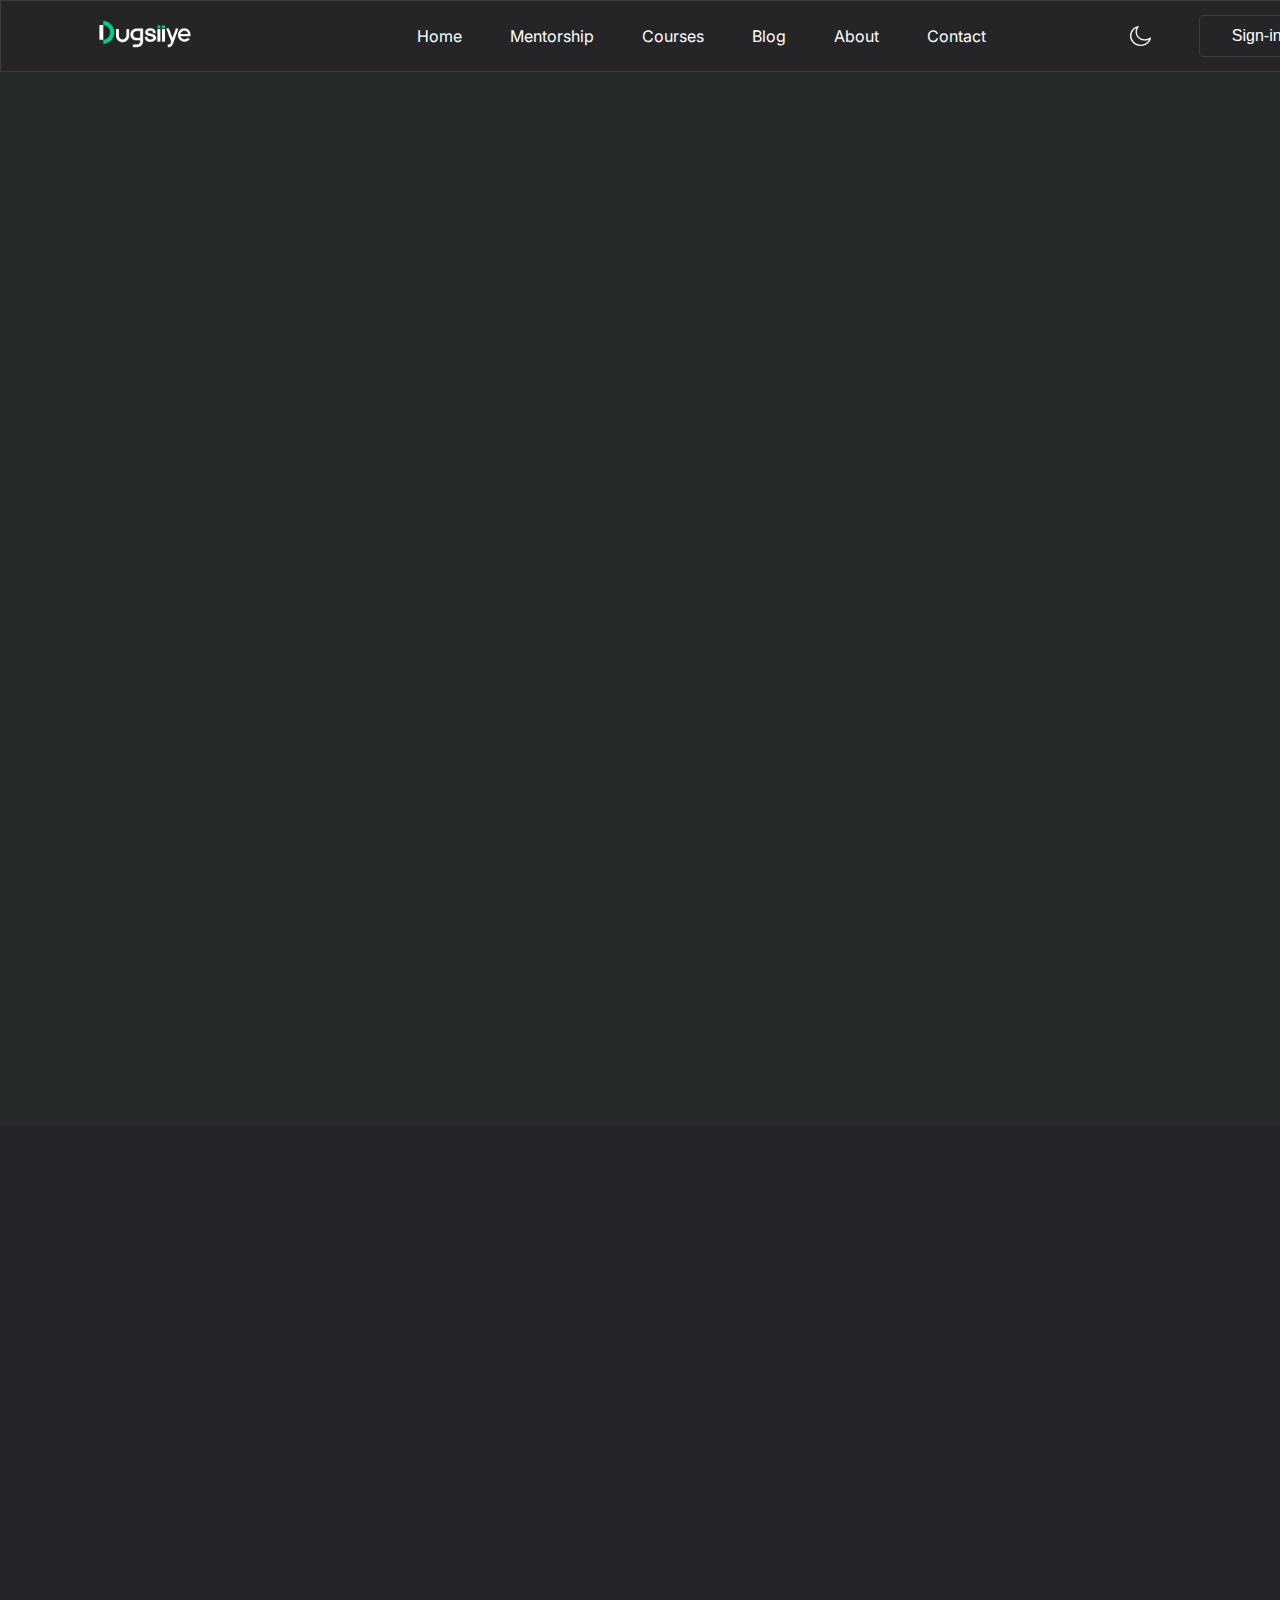
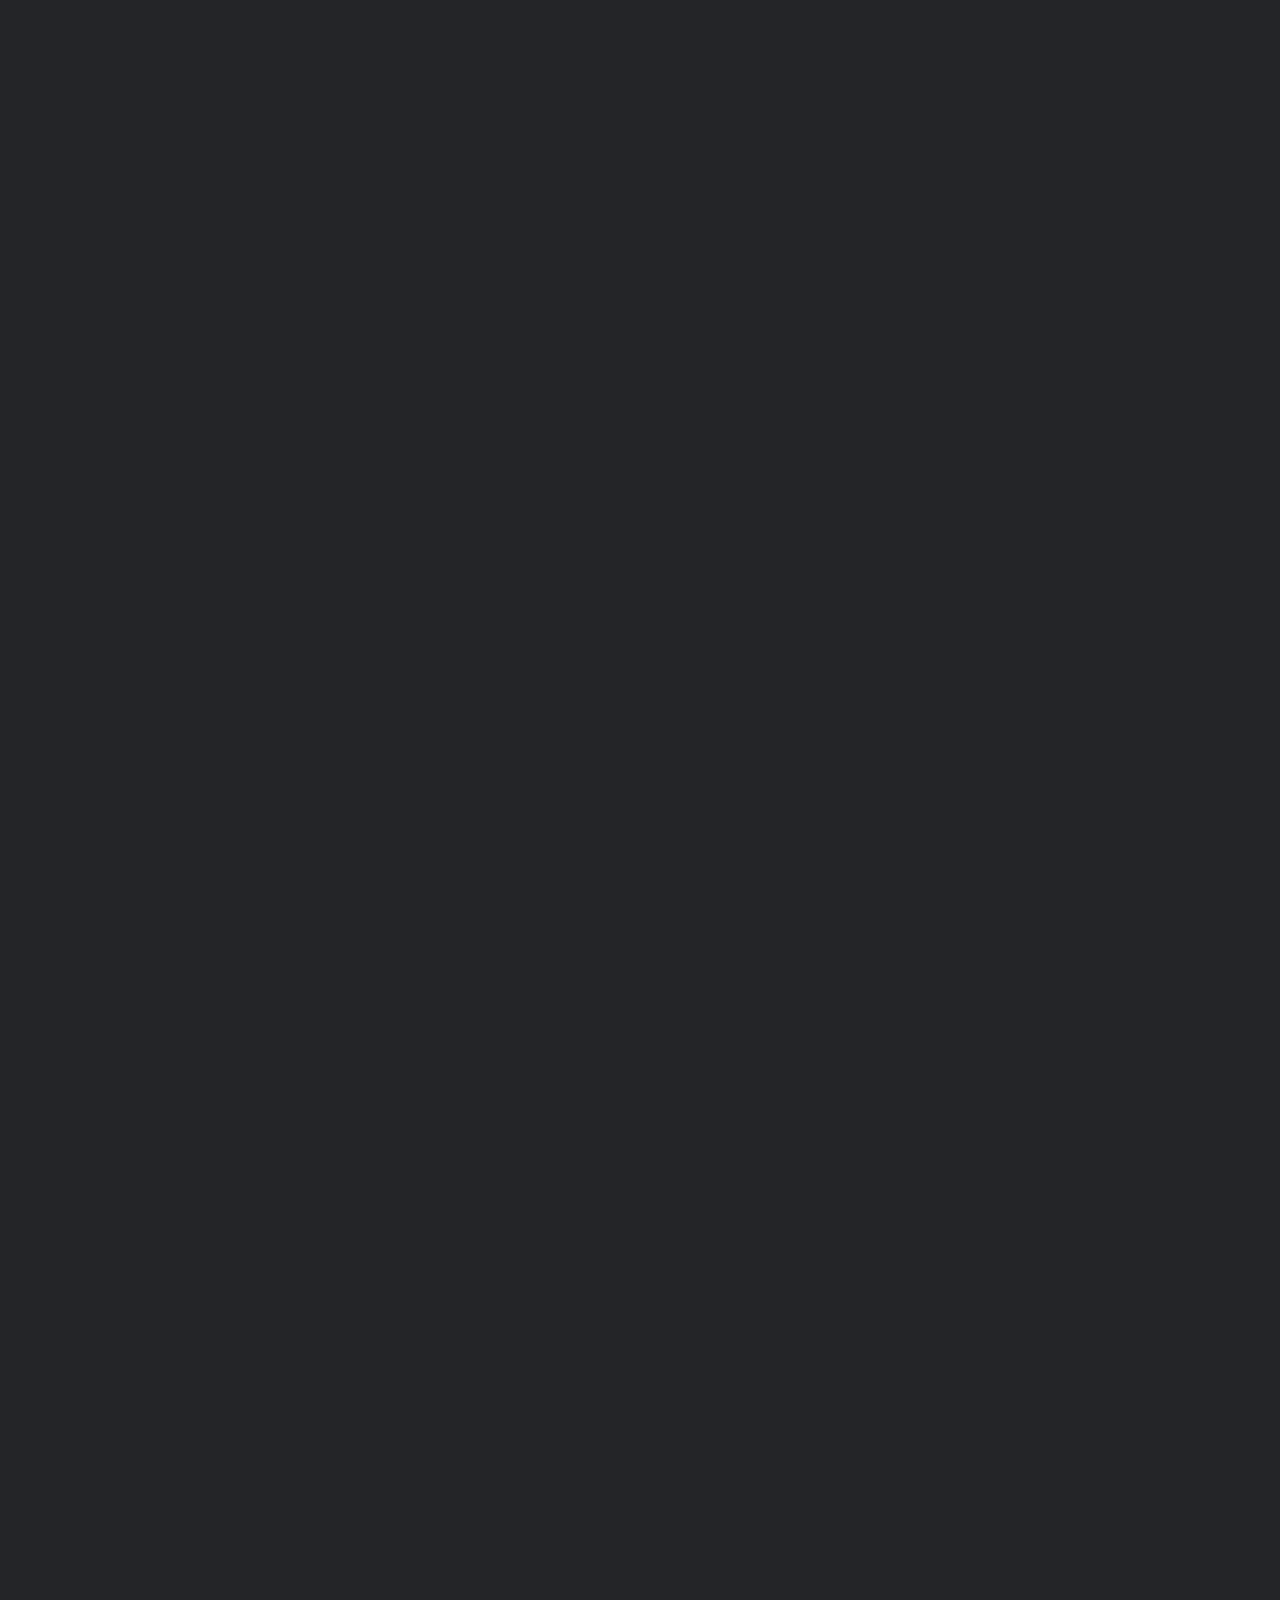
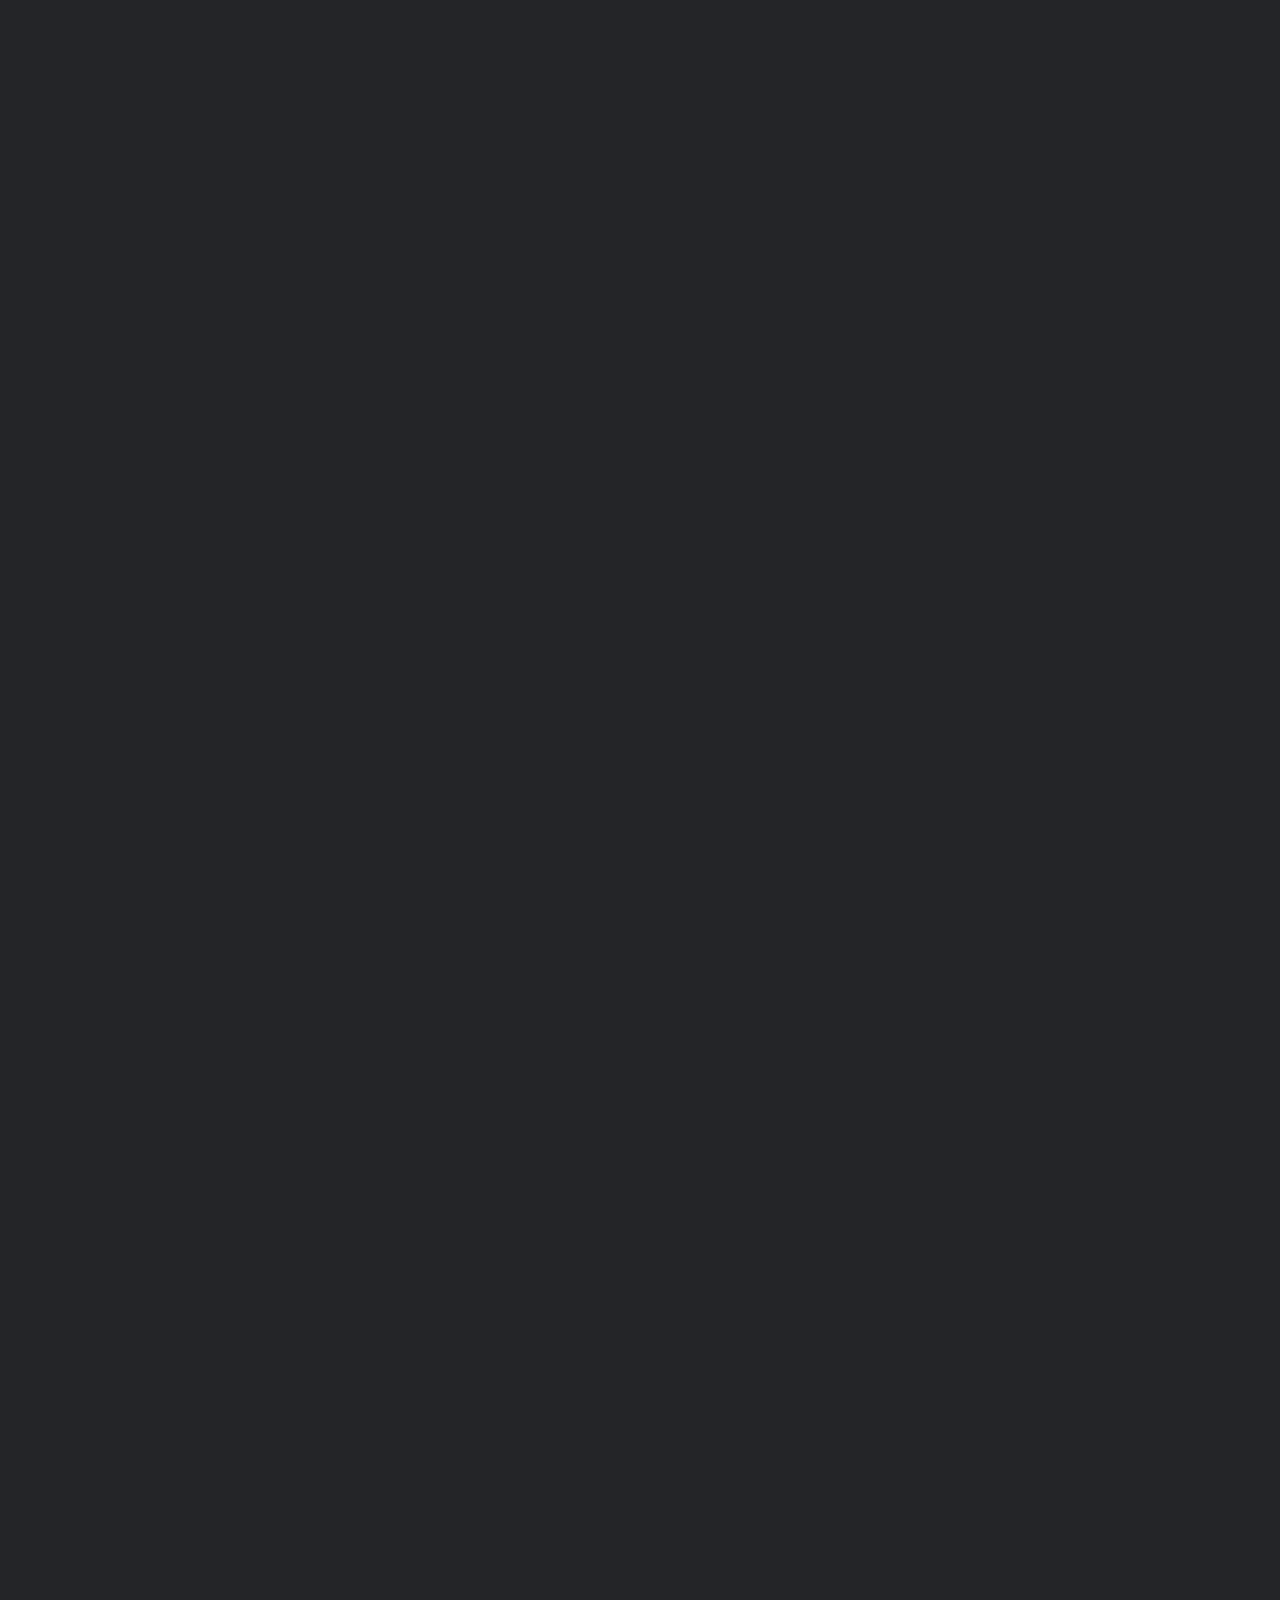
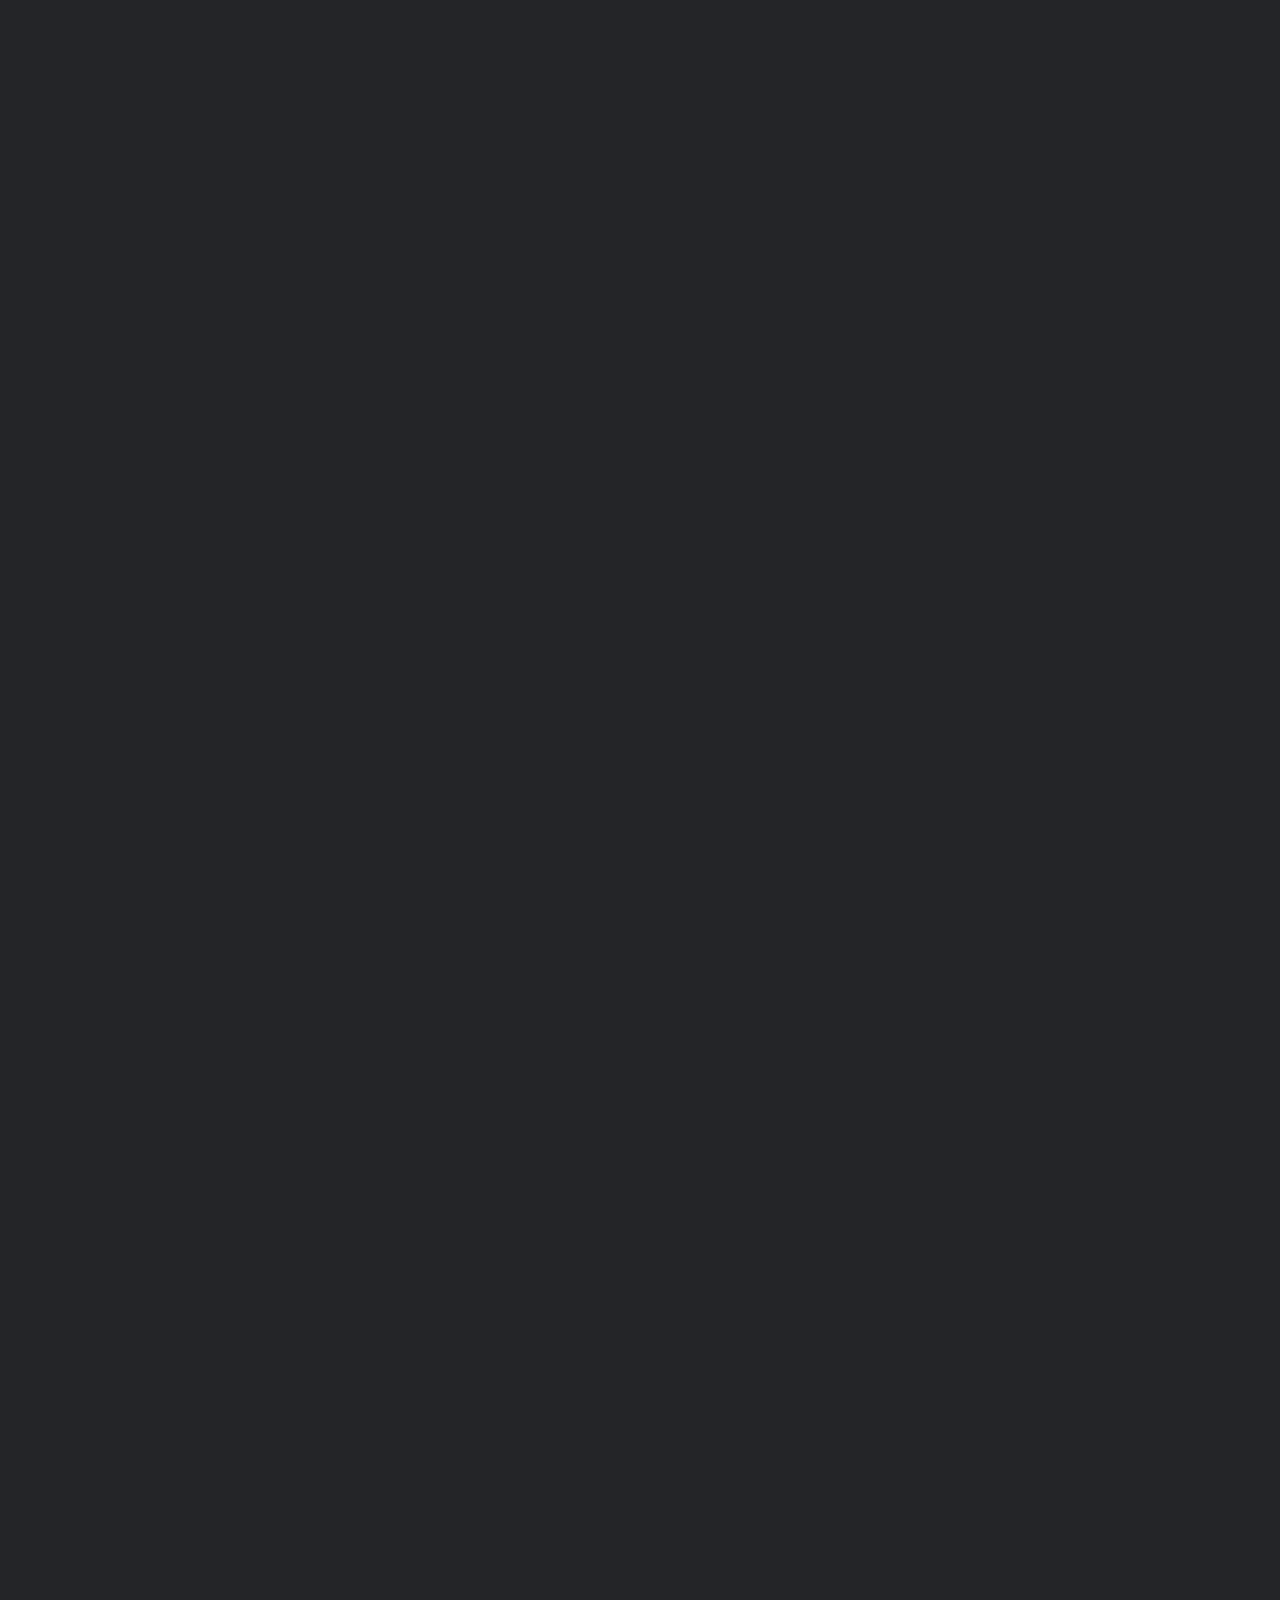
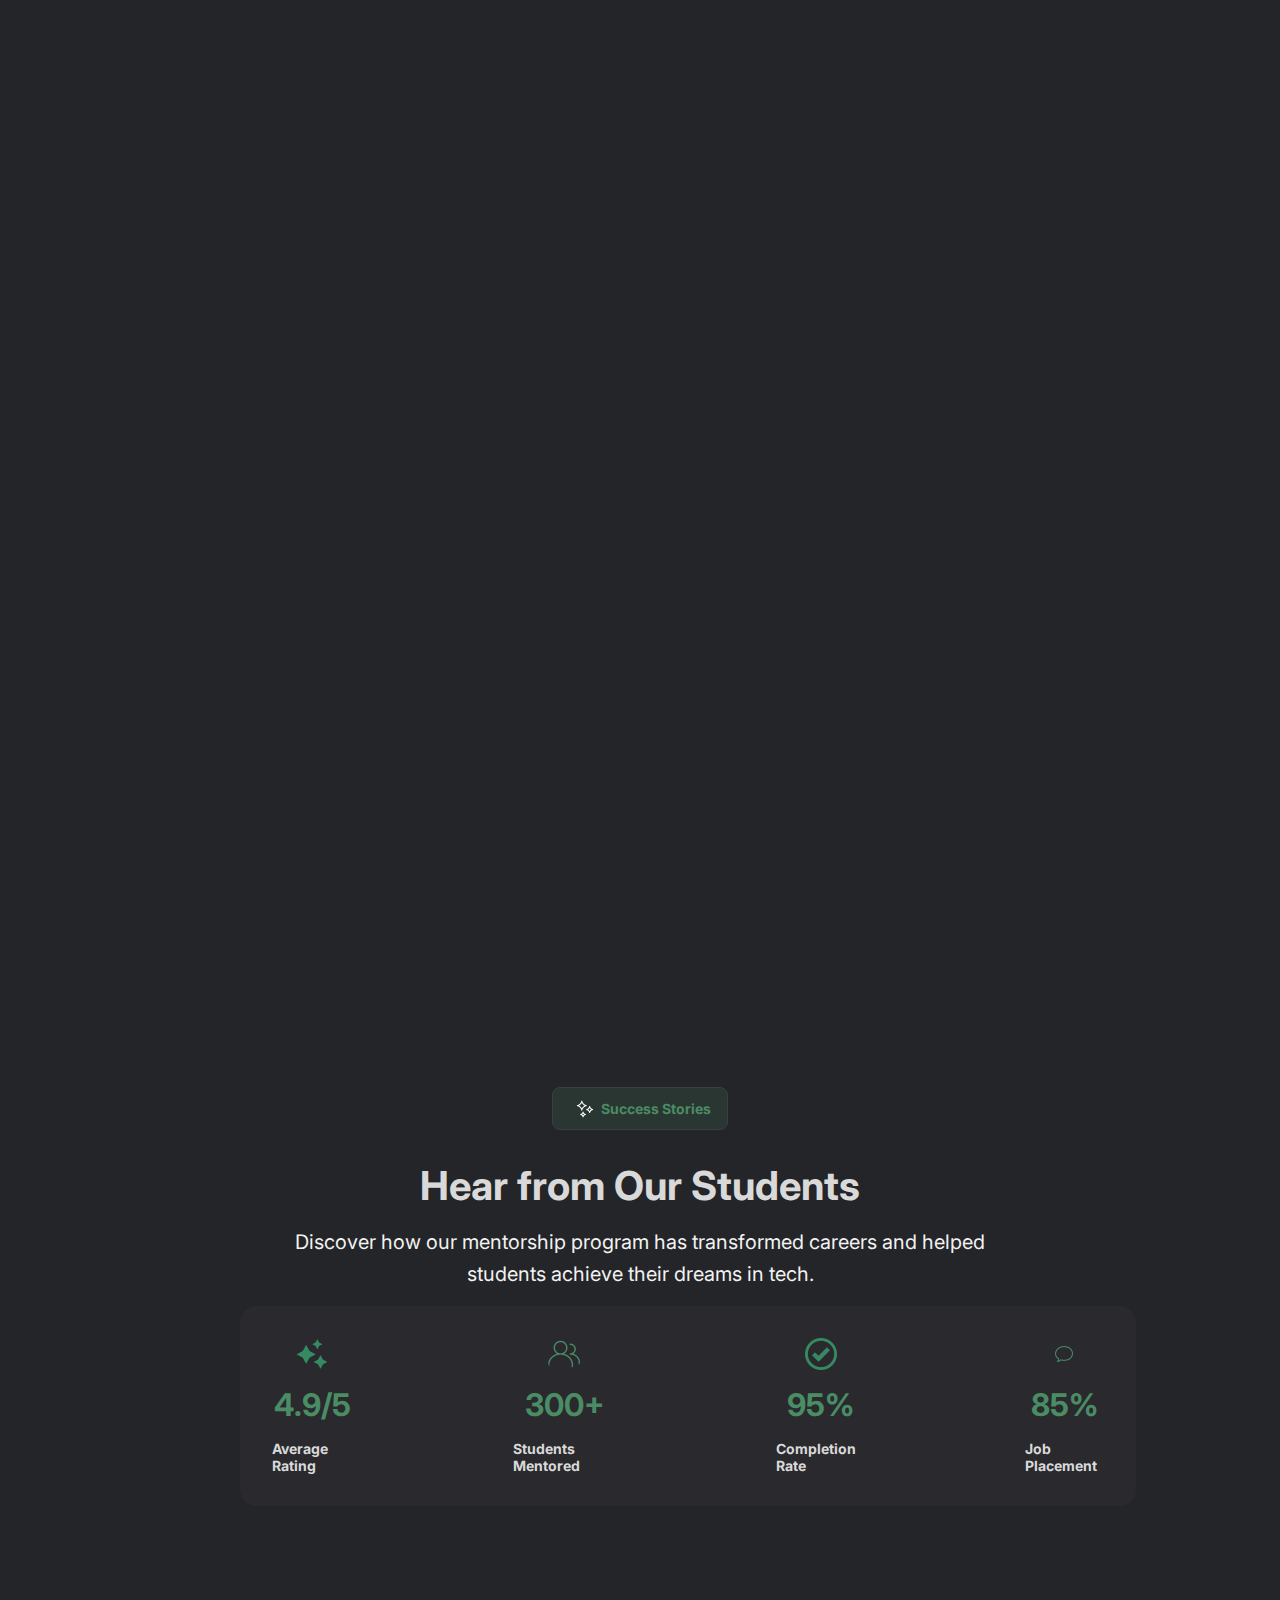
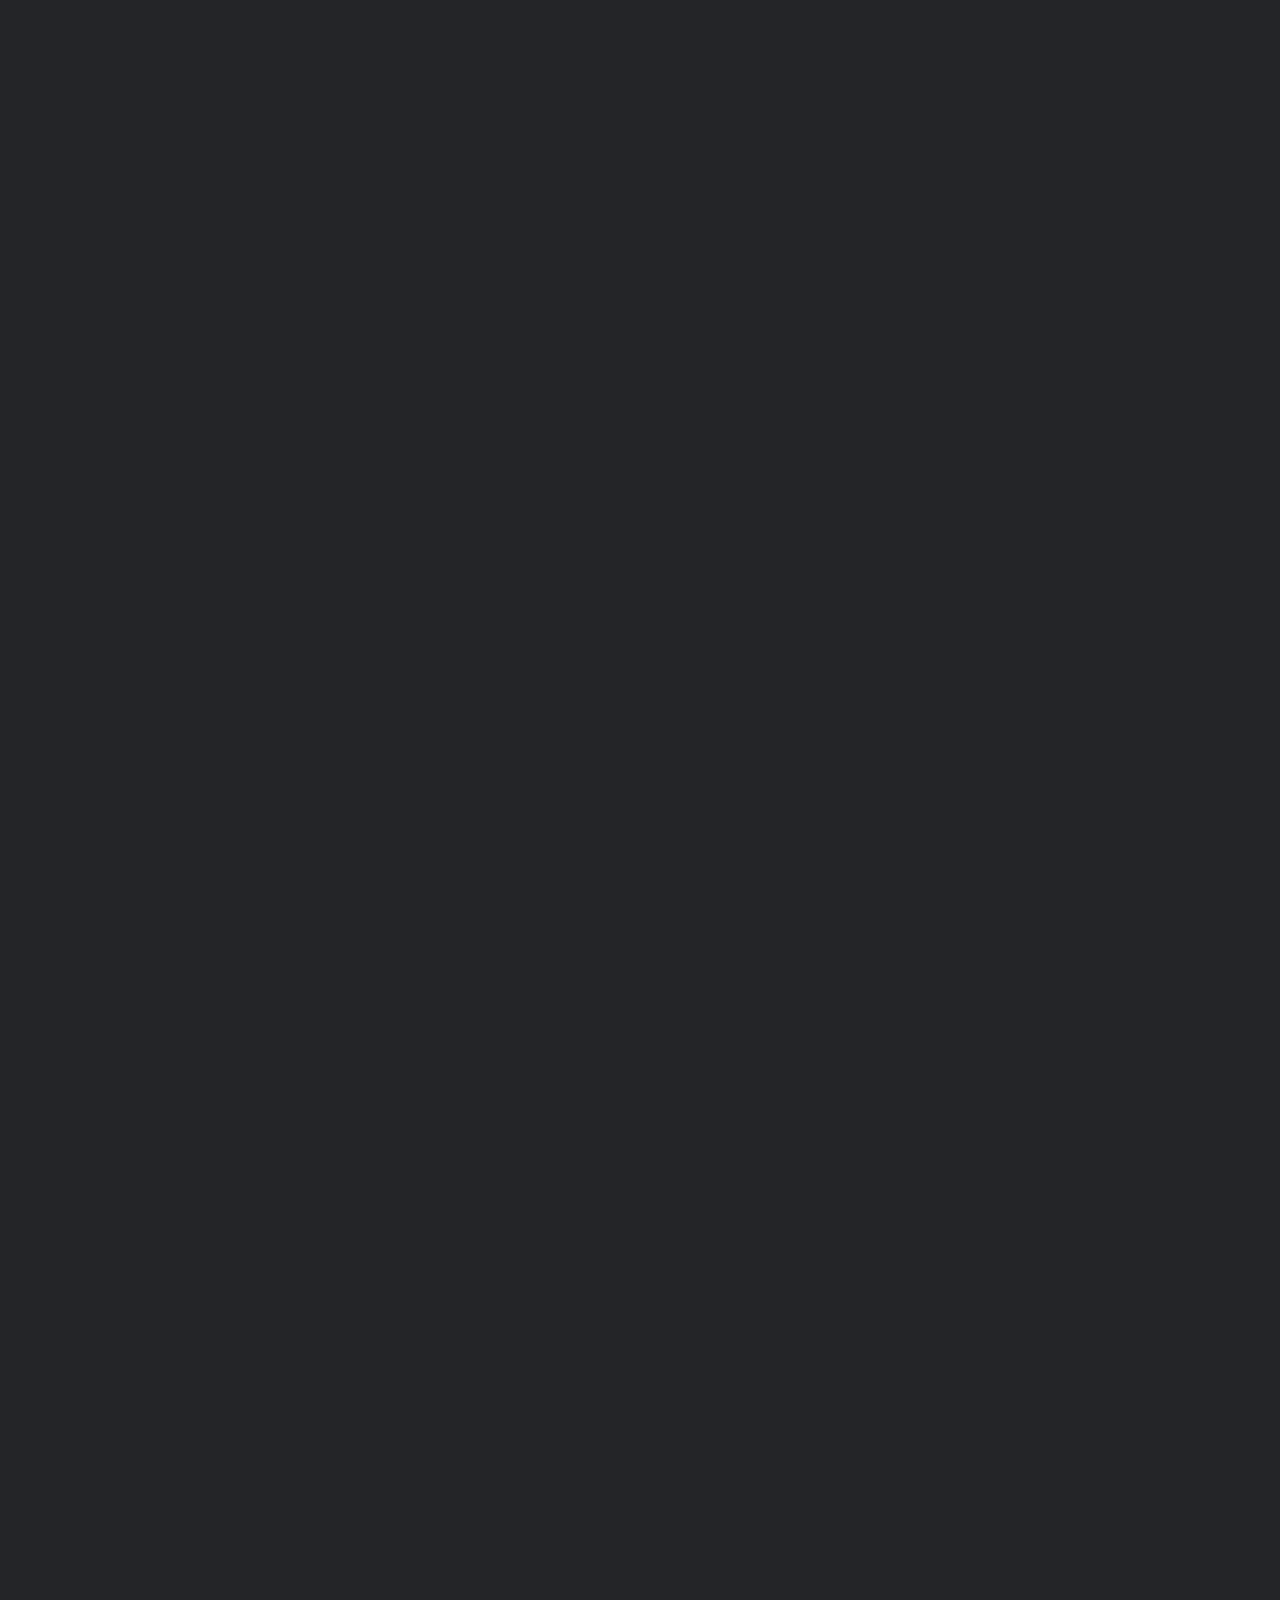
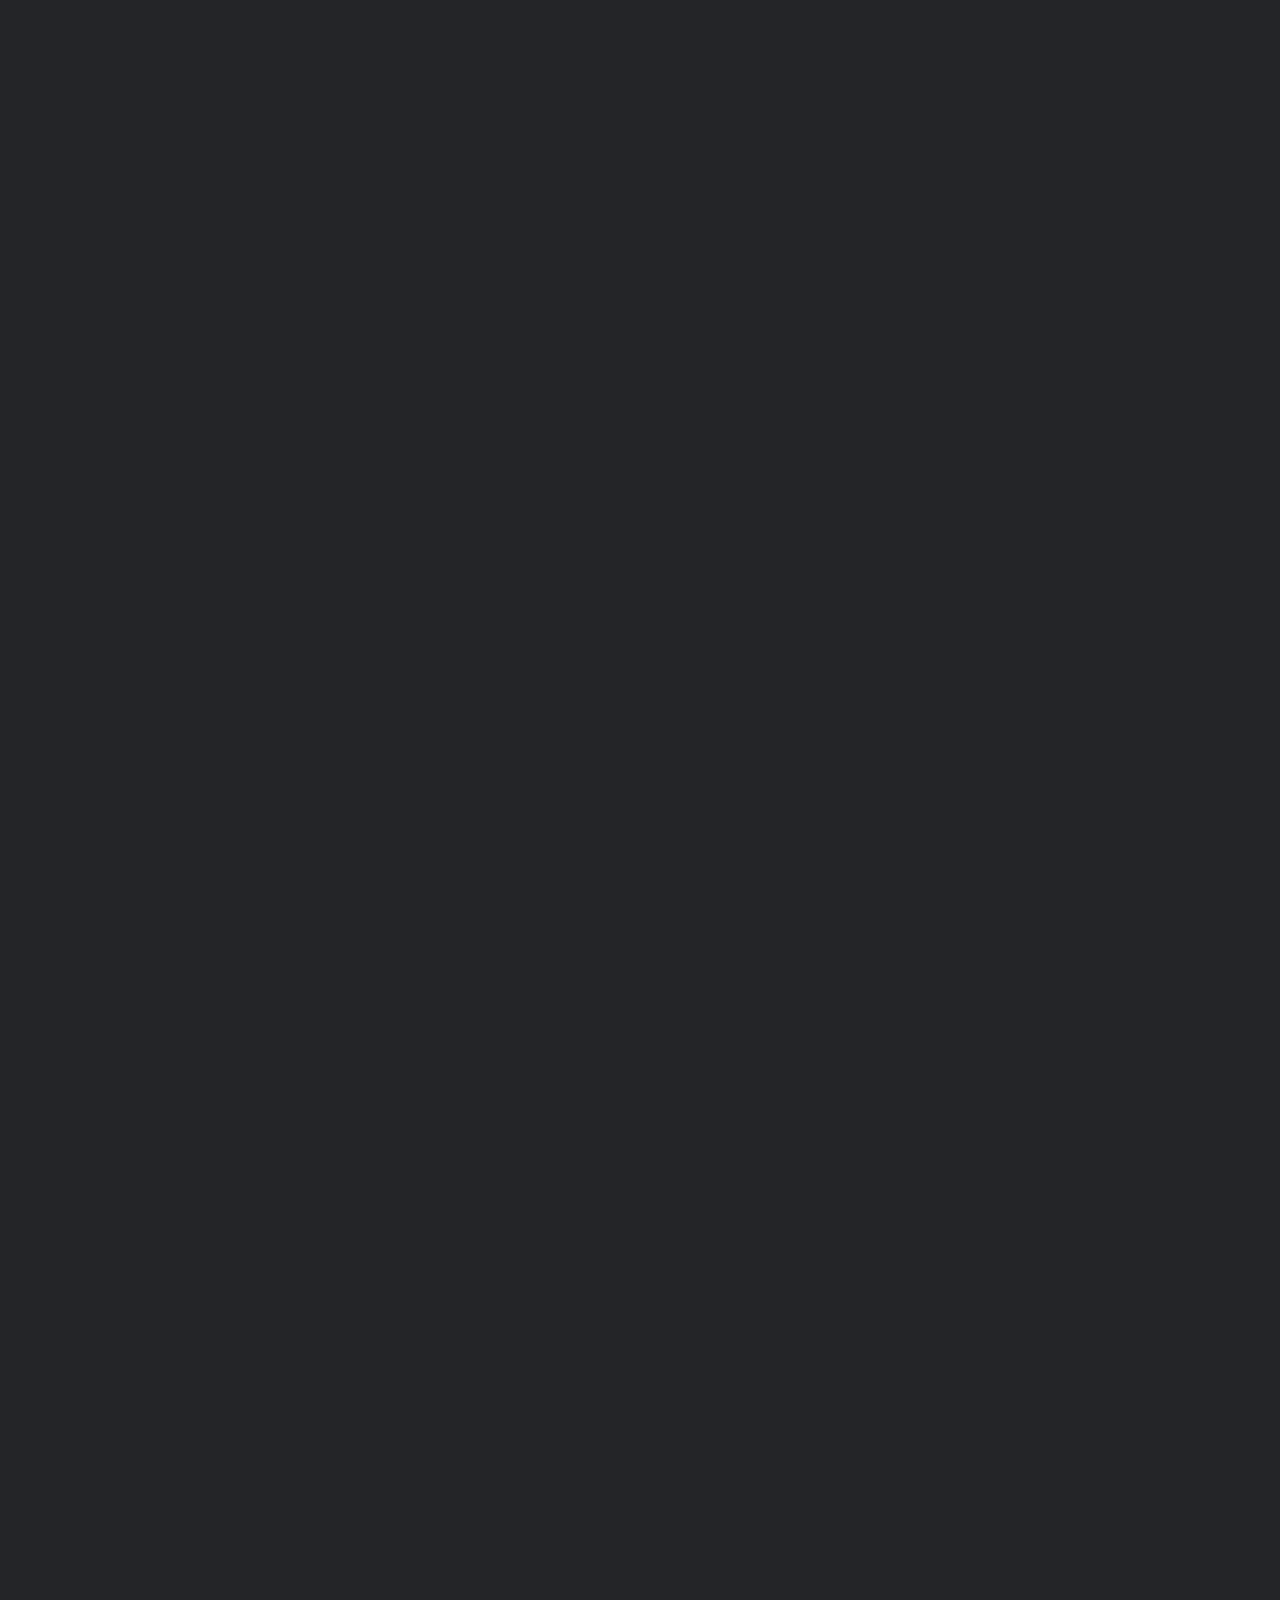
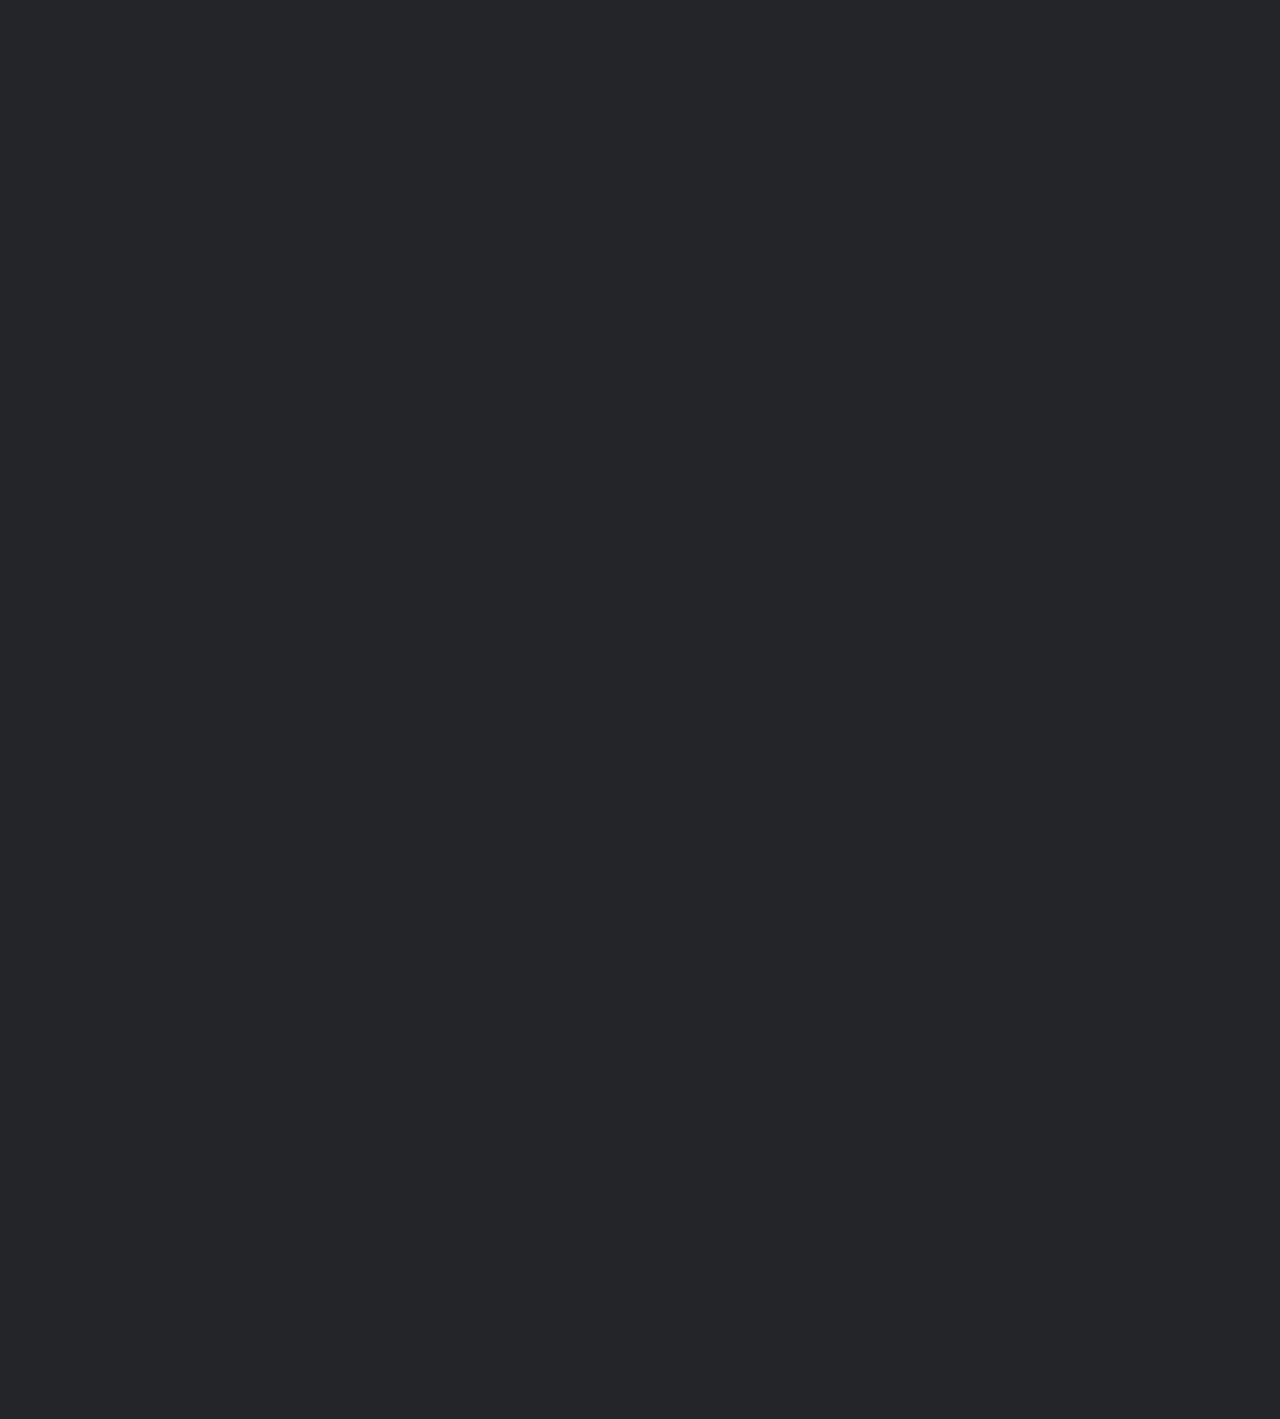
<file: index.html>
<!DOCTYPE html>
<html lang="en">

<head>
    <meta charset="UTF-8">
    <meta name="viewport" content="width=device-width, initial-scale=1.0">
    <title>Dugsiiye-clone</title>
    <link rel="stylesheet" href="style.css">
    <link rel="icon" type="image/png" href="Logo/Fav-icon.png">

</head>

<body>
  
    <header class="top-container top-header">

        <nav class="top-menus">
            <div class="logo">
                <img src="Logo/Dugsiiye-logo.png" alt="Dugsiiye-logo">
            </div>

            <div class="menu">
                <ul>
                    <li> <a href="index.html">Home</a></li>
                    <li> <a href="index.html">Mentorship</a></li>
                    <li> <a href="index.html">Courses</a></li>
                    <li> <a href="index.html"> Blog</a></li>
                    <li> <a href="index.html">About</a></li>
                    <li> <a href="index.html">Contact</a></li>
                </ul>
            </div>

            <div class="left-contant">

                <div class="moon">
                    <img src="icons/moon.png" alt="moon">
                </div>

                <div class="top-btn">
                    <button>Sign-in</button>
                    <button>Get started</button>
                </div>
            </div>
        </nav>
    </header>




    <section class="hero-container">

        <div class="left-hero">

            <div class="somali-icon">
                <img src="icons/rocket-icon.png" alt="somali-icon">
                <span>Somalia’s Leading Tech Platform</span>

            </div>

            <span class="Launch">
                Launch Your Tech Career in Somali
            </span>

            <span class="launch-description">
                From web dev to AI—learn in Somali, build real projects, and get mentor guidance every step of the
                way.
            </span>

            <span class="launch-description2">
                Join over 5,000+ Somali learners building tech skills with us.
            </span>

            <div class="left-hero-icons">

                <div class="icon1 icon">
                    <img src="icons/code-icon.png" alt="code-icon">
                    <span>Live coding sessions with industry pros</span>
                </div>

                <div class="icon2 icon">
                    <img src="icons/laptop-icon.png" alt="code-icon">
                    <span>Hands-on projects—from web to AI</span>
                </div>

                <div class="icon3 icon">
                    <img src="icons/layout-icon.png" alt="code-icon">
                    <span>Career guidance from Somali mentors</span>
                </div>

                <div class="bottom-hero-btn">
                    <div class="btn-1">
                        <h1>Explore Our Full Program<h1>
                                <img src="icons/right-arrow - icon.png" alt="right-arrow" class="right-arrow">
                    </div>

                    <div class="btn-2">
                        <h1>View All Courses</h1>
                        <img src="icons/right-arrow - icon.png" alt="right-arrow" class="right-arrow">
                    </div>


                </div>

            </div>

        </div>



        <div class="right-hero">
            <div class="back-right-cover"></div>

            <div class="content-right-hero">
                <div class="right-circle-icons">
                    <img src="circles/red-circle.png" alt="red-circle">

                    <img src="circles/yellow-circle.png" alt="yellow-cricle">

                    <img src="circles/green-circle.png" alt="green-circle">

                </div>

                <div class="somalifull-top-bar">
                    <img src="icons/rocket-icon.png" alt="rocket-icon">

                    <h1>Somali Full-Stack Mentorship<h1>

                </div>

                <div class="week6">
                    <h1>Week 6 of 24</h1>
                </div>

            </div>

            <div class="main-padding">

                <div class="content-2">

                    <div class="Full-Stack">
                        <h1>Full-Stack Journey</h1>
                        <h2>25% Complete</h2>
                    </div>

                    <div class="border-content2">
                        <span></span>
                        <span></span>
                        <span></span>
                    </div>

                    <div class="html-css-java-backend">
                        <h1>HTML/CSS</h1>
                        <h1>JavaCript</h1>
                        <h1>React</h1>
                        <h1>Backend</h1>
                    </div>

                </div>
            </div>

            <div class="main-padding">

                <div class="content-3">
                    <div class="content-text">


                        <div class="content-txt">

                            <div class="conten-img">
                                <img src="icons/stars.png" alt="white-star">
                            </div>
                            <div>
                                <h1>AI Module Progress</h1>
                                <h2>Machine Learning in Somali<h2>
                            </div>

                        </div>

                        <div class="active">
                            <h1>Active</h1>
                            <h2>4/15 Lessons</h2>
                        </div>


                    </div>

                    <div class="content-word">
                        <h1>Course Progress</h1>
                        <h2>25%</h2>
                    </div>


                    <div class="content-word-h1">
                        <h1>Course Progress</h1>
                        <h1>Course Progress</h1>
                        <h1>Course Progress</h1>
                    </div>
                </div>

            </div>

            <div class="main-padding">

                <div class="content-4">
                    <div class="content-text">


                        <div class="content-txt">

                            <div class="conten-img">
                                <img src="icons/user (1).png" alt="white-star">
                            </div>
                            <div>
                                <h1>Live Somali Session</h1>
                                <h2>Advanced React Patterns<h2>
                            </div>

                        </div>

                        <div class="active">
                            <h1>Tomorrow</h1>
                            <h2>14:00 - 15:30</h2>
                        </div>

                    </div>

                    <div class="row-circles">

                        <div class="spans">
                            <span></span>
                            <span></span>
                            <span></span>
                            <span></span>
                            <span>+8</span>
                        </div>

                        <div class="live-somali">
                            <img src="icons/wordlwide-icon.png" alt="wordlwide-icon">
                            <h1>Live in Somali</h1>
                        </div>
                    </div>

                </div>
            </div>


            <div class="main-padding">

                <div class="content-5">
                    <div class="the-content-5">
                        <div class="Ai-current conten-img">
                            <img src="icons/code-2.png" alt="code-icon">

                            <div class="current-project">
                                <span>Current Project</span>
                                <span>AI-Powered E-Commerce</span>
                            </div>
                        </div>

                        <div class="comnplete88">
                            <h1>68% Complete</h1>
                        </div>


                    </div>

                    <div class="Line">

                        <h1></h1>

                    </div>


                    <div class="design-frontend">

                        <h1>Design</h1>
                        <h1>Frontend</h1>
                        <h1>Backend</h1>
                        <h1>AI</h1>
                    </div>
                </div>

                <div class="always-latest">

                    <div class="always">
                        <div class="always-1">
                            <img src="circles/green circle.png" alt="green-circle">

                            <h1>Always Availible</h1>
                        </div>
                        <h1 id="always-h1">Always in Somali</h1>
                    </div>

                    <div class="always">
                        <div class="always-1">
                            <img src="icons/shining-star.png" alt="green-circle">

                            <h1>Latest Tech</h1>
                        </div>
                        <h1 id="always-h1">Ai & Web3 Ready</h1>
                    </div>

                </div>

                <div class="full-button">
                    <h1>View Full Curriculum →</h1>
                </div>

                <div class="absulate-img">
                    <img src="icons/code-2.png" alt="code-2">
                </div>


                <div class="absulate-img2">
                    <img src="icons/shining-star.png" alt="code-2">
                </div>
            </div>


        </div>

    </section>


    <section class="middle-container box-container">

        <div class="Somalia-Premier">
            <img src="icons/shining-star.png" alt="shining-star">
            <h1>Somalia's Premier Tech Academy</h1>
        </div>

        <div class="middle-title">
            <span>Learn Tech Skills in Somali</span>
            <span>Develop practical coding expertise, guided by Somali mentors, and join <br> thousands of learners on
                the same journey.</span>
        </div>



        <div class="boxes">


            <div class="box-1">
                <img src="icons/wordlwide-icon.png" alt="wordlwide-icon">
                <h1>Learn in Somali</h1>

                <p> Break language barriers with high-quality, Somali-led courses that make advanced tech topics
                    accessible.</p>



            </div>

            <div class="box-1">
                <img src="icons/code-icon.png" alt="wordlwide-icon">
                <h1>Master the Full Stack</h1>

                <p>From HTML & CSS to React, Node, and even AI—follow structured paths to become a well-rounded
                    developer.</p>


            </div>

            <div class="box-1">
                <img src="icons/rocket-icon.png" alt="wordlwide-icon">
                <h1>Job-Ready Skills</h1>
                <p>Build real projects that show employers you can solve real problems—no fluff, just practical
                    experience.</p>


            </div>



        </div>
        <div class="boxes">


            <div class="box-1">
                <img src="icons/user-3.png" alt="wordlwide-icon">
                <h1>Personalized Mentorship</h1>
                <p>Get live guidance from experienced Somali mentors—ask questions, get feedback, and never feel lost.
                </p>

            </div>

            <div class="box-1">
                <img src="icons/layout-icon.png" alt="wordlwide-icon">
                <h1>Flexible & Accessible</h1>
                <p>Learn at your own pace with lifetime course access—study anytime, anywhere.</p>



            </div>

            <div class="box-1">
                <img src="icons/white-star icon.png" alt="wordlwide-icon">
                <h1>Thriving Community</h1>
                <p>Join a supportive Somali network—share ideas, tackle group projects, and grow together.</p>

            </div>



        </div>

        <div class="countres">
            <div class="counter-1">
                <h1>5000+</h1>
                <p>Active Students</p>
            </div>
            <div class="counter-1">
                <h1>100+</h1>
                <p>Successful Graduates</p>
            </div>
            <div class="counter-1">
                <h1>90%</h1>
                <p>Employment Rate</p>
            </div>
        </div>

        <div class="explore-our">
            <h1>Ready to dive in?</h1>

            <div class="explore">
                <div class="explore-1">
                    <span>Explore Our Full Program</span>
                    <img src="icons/right-arrow - icon.png" alt="right-arrow">
                </div>
                <div class="explore-1 explore-btn">
                    <span>View All Courses</span>
                    <img src="icons/right-arrow - icon.png" alt="right-arrow">
                </div>


            </div>

        </div>



    </section>



    <section class="fullstack-container box-container">

        <div class="left-fullstack">
            <div class="bach4">
                <img src="circles/green-circle.png" alt="rocket-icon">
                <h1>Batch 4 Now Open</h1>
                <p>Limited Seats Available</p>
            </div>


            <div class="fulltack-data">
                <h1>Full Stack Software</h1>
                <h1>Engineer + AI</h1>
                <h1>Mentorship Program</h1>
                <p>Master web, mobile, DevOps, and AI—all guided by Somali mentors in a structured, project-based
                    curriculum.</p>

            </div>

            <div class="fulldata-bottom">
                <div class="full-line">
                    <img src="circles/green circle.png" alt="green circle">
                    <h1>Limited Seats Available for Batch 4</h1>
                </div>

                <div class="fulldata-lines">
                    <img src="icons/duration-icon.png" alt="duration-icon">
                    <div class="fulldata-colum">
                        <h1>Next Batch Starts</h1>
                        <h>Enrollment Open Now</h1>
                    </div>


                    <img src="icons/user (1).png" alt="duration-icon">
                    <div class="fulldata-colum">
                        <h1>Next Batch Starts</h1>
                        <h>Enrollment Open Now</h1>
                    </div>
                </div>

                <div class="line-buttons">
                    <div class="line-btn">
                        <h1>Apply for Batch 4</h1>
                        <img src="icons/right-arrow - icon.png" alt="right-arrow">
                    </div>

                    <div class="line-btn line-btn1">
                        <h1>Contact on WhatsApp</h1>
                        <img src="icons/green-arrow.png" alt="right-arrow">
                    </div>
                </div>

                <span id="have">Have questions? Get immediate assistance on WhatsApp</span>
            </div>

            <div class="line-boxes">
                <div class="boxdata-1">
                    <img src="icons/white-layout.png" alt="wordlwide-icon">
                    <div class="boxdata--1">
                        <h1>Comprehensive Curriculum</h1>
                        <p>From front-end essentials to advanced back-end, mobile apps, and AI—master it all in a
                            structured path.</p>
                    </div>
                </div>
                <div class="boxdata-1">
                    <img src="icons/white-user.png" alt="wordlwide-icon">
                    <div class="boxdata--1">
                        <h1>Real Mentorship in Somali</h1>
                        <p>Get weekly live sessions, 1-on-1 guidance, and ongoing support from experienced Somali
                            mentors.</p>
                    </div>
                </div>
            </div>


            <div class="column-boxes">


                <div class="boxdata-1">
                    <img src="icons/peoject-white.png" alt="wordlwide-icon">
                    <div class="boxdata--1">
                        <h1>Project-Based Learning</h1>
                        <p>Build real web, mobile, and AI projects that showcase your skills—no fluff, just practical
                            experience.</p>
                    </div>
                </div>
                <div class="boxdata-1">
                    <img src="icons/server-white.png" alt="wordlwide-icon">
                    <div class="boxdata--1">
                        <h1>DevOps & AI Integration</h1>
                        <p>Learn Docker, CI/CD pipelines, and AI fundamentals to deploy cutting-edge apps and stand out
                            in the market.
                        <p>
                    </div>
                </div>




            </div>

        </div>


        <div class="right-fullstack">
            <div class="active-lines">


                <div class="active-box">
                    <div class="active-1">
                        <img src="icons/duration-icon.png" alt="wordlwide-icon">
                        <h1>Program Duration</h1>
                    </div>
                    <div class="p-h1">
                        <p>12 MONTHS</p>
                        <p>Intensive</p>
                    </div>

                </div>

                <div class="active-box">
                    <div class="active-1">
                        <img src="icons/user (1).png" alt="wordlwide-icon">
                        <h1>Active Students</h1>
                    </div>
                    <div class="p-h1">
                        <p>5,000+</p>
                        <p>Growing Community</p>
                    </div>


                </div>



            </div>

            <span id="span-1">Your Learning Journey</span>
            <span id="span-2"> From basics to advanced full-stack & AI development</span>

            <div class="Frontend-column">
                <div class="Frontend">
                    <div class="frontend-1">
                        <img src="icons/duration-icon.png" alt="duration-icon">
                        <h1>Frontend Development</h1>
                    </div>
                    <p id="last-frontend">100%</p>

                </div>
                <div class="line-reactside">
                    <span></span>
                    <span>React, Next.js,TypeScript & UI/UX</span>

                </div>

                <div class="Frontend">
                    <div class="frontend-1">
                        <img src="icons/database-icon.png" alt="duration-icon">
                        <h1>Backend & Database</h1>
                    </div>
                    <p id="last-frontend">80%</p>

                </div>
                <div class="line-reactside Line-80">
                    <span></span>
                    <span>Node.js, PostgreSQL & GraphQL API </span>

                </div>

                <div class="Frontend">
                    <div class="frontend-1">
                        <img src="icons/mobile-icon.png" alt="duration-icon">
                        <h1>Mobile Development</h1>
                    </div>
                    <p id="last-frontend">0%</p>

                </div>
                <div class="line-reactside Line-0">
                    <span></span>
                    <span>React Native, Expo & App Publishing</span>

                </div>

                <div class="Frontend">
                    <div class="frontend-1">
                        <img src="icons/Dev-tool.png" alt="duration-icon">
                        <h1>DevOps & Cloud</h1>
                    </div>
                    <p id="last-frontend">0%</p>

                </div>
                <div class="line-reactside Line-0">
                    <span></span>
                    <span>Docker, AWS & CI/CD Pipeline</span>

                </div>

                <div class="Frontend">
                    <div class="frontend-1">
                        <img src="icons/integrations.png" alt="duration-icon">
                        <h1>AI Integration</h1>
                    </div>
                    <p id="last-frontend">100%</p>

                </div>
                <div class="line-reactside Line-0">
                    <span></span>
                    <span>LLMs, OpenAI & AI Features</span>

                </div>

                <div class="Frontend">
                    <div class="frontend-1">
                        <img src="icons/career.png" alt="duration-icon">
                        <h1>Career Development</h1>
                    </div>
                    <p id="last-frontend">0%</p>

                </div>
                <div class="line-reactside Line-0">
                    <span></span>
                    <span>Portfolio Building & Job Search Strategy</span>
                </div>

                <span id="current">Current Status</span>


                <div class="batchenrolling">
                    <div class="batch-44">
                        <img src="circles/green circle.png" alt="wordlwide-icon">
                        <h1>Batch 4 Enrolling</h1>
                    </div>
                    <div class="batch-444">
                        <img src="icons/white-worldweb.png" alt="wordlwide-icon">
                        <h1>100% in Somali</h1>
                    </div>

                </div>

            </div>
        </div>
    </section>

    <section class="courses-section box-container">
        <div class="features-d">

            <div class="features--1">
                <img src="icons/shining-star.png" alt="shining-star">
                <h1>Featured Courses</h1>
            </div>

            <span>Explore Our Featured</span>
            <span>Courses</span>
            <p>Master modern tech skills in Somali—pick a course and start building real <br>projects today.</p>

        </div>


        <div class="courses-list">
            <!-- course ----1 -->
            <div class="course-1">
                <div class="course-img">
                    <img src="covers/SAAS APP abdirizak.png" alt="build">

                    <h1>AI-Powered SaaS with Next.js,<br>Typescript, Prisma & OpenAI</h1>
                    <p> Unlock the potential of AI in SaaS development with this comprehensive course, blending Next.js,
                        TypeScript,......</p>

                </div>

                <div class="course-img-abdolute1">
                    <h1>web-development</h1>

                    <h1>intermediate</h1>
                </div>

                <div class="course-img-abdolute2">
                    <div class="hours">
                        <img src="icons/white-duration.png" alt="duration-icon">
                        <h1>12.8 hours</h1>
                    </div>

                    <div class="hours img-s">
                        <img src="icons/yellow-star.png" alt="star-icon">
                        <h1>4.5</h1>
                    </div>


                </div>

                <div class="avator-teachers">
                    <div class="avator--1">
                        <img src="Teacher-avator/ABDIRIZAK.jpg" alt="MC-Hamuuda">
                        <h1>ABDIRIZAK-MOALIM</h1>
                        <img src="icons/verified-icon.png" alt="check-tick">

                    </div>

                    <div class="sale-price">
                        <h1>$30</h1>
                        <h1>$18</h1>
                    </div>

                </div>
            </div>

            <!-- course ----2 -->


            <div class="course-1">
                <div class="course-img">
                    <img src="covers/React.js abdirizak.png" alt="build">

                    <h1>React Master Class with Redux,<br> Hooks, Firebase, Tailwind css,...</h1>
                    <p> Learn The most valuable skill in web development from scratch Learn Reactjs, Hooks, Redux, React
                        Routing...</p>

                </div>

                <div class="course-img-abdolute1">
                    <h1>web-development</h1>

                    <h1>intermediate</h1>
                </div>

                <div class="course-img-abdolute2">
                    <div class="hours">
                        <img src="icons/white-duration.png" alt="duration-icon">
                        <h1>12.8 hours</h1>
                    </div>

                    <div class="hours img-s">
                        <img src="icons/yellow-star.png" alt="star-icon">
                        <h1>4.5</h1>
                    </div>


                </div>

                <div class="avator-teachers">
                    <div class="avator--1">
                        <img src="Teacher-avator/ABDIRIZAK.jpg" alt="MC-Hamuuda">
                        <h1>ABDIRIZAK-MOALIM</h1>
                        <img src="icons/verified-icon.png" alt="check-tick">

                    </div>

                    <div class="sale-price">
                        <h1>$30</h1>
                        <h1>$18</h1>
                    </div>

                </div>
            </div>

            <!-- course ----3 -->


            <div class="course-1">
                <div class="course-img">
                    <img src="covers/modern HTML-CSS abdirizak.png" alt="build">

                    <h1>Modern HTML and CSS For<br>Beginners</h1>
                    <p>Unlock the World of Web Development: Master HTML & CSS from Scratch......</p>


                </div>

                <div class="course-img-abdolute1">
                    <h1>web-development</h1>

                    <h1>Beginners</h1>
                </div>

                <div class="course-img-abdolute2">
                    <div class="hours">
                        <img src="icons/white-duration.png" alt="duration-icon">
                        <h1>12.8 hours</h1>
                    </div>

                    <div class="hours img-s">
                        <img src="icons/yellow-star.png" alt="star-icon">
                        <h1>4.5</h1>
                    </div>


                </div>

                <div class="avator-teachers">
                    <div class="avator--1">
                        <img src="Teacher-avator/ABDIRIZAK.jpg" alt="MC-Hamuuda">
                        <h1>ABDIRIZAK-MOALIM</h1>
                        <img src="icons/verified-icon.png" alt="check-tick">

                    </div>

                    <div class="sale-price">
                        <h1>$30</h1>
                        <h1>$18</h1>
                    </div>

                </div>
            </div>


            <!-- course ----4 -->



            <div class="course-1">
                <div class="course-img">
                    <img src="covers/modern java-script  abdirizak.png" alt="build">

                    <h1>Modern JavaScript For <br> Beginners</h1>
                    <p>Dhis Projects real life ah kuwaasi oo aad ku noqon karto professional javascript developer......
                    </p>


                </div>

                <div class="course-img-abdolute1">
                    <h1>web-development</h1>

                    <h1>Beginners</h1>
                </div>

                <div class="course-img-abdolute2">
                    <div class="hours">
                        <img src="icons/white-duration.png" alt="duration-icon">
                        <h1>7.8 hours</h1>
                    </div>

                    <div class="hours img-s">
                        <img src="icons/yellow-star.png" alt="star-icon">
                        <h1>4.5</h1>
                    </div>


                </div>

                <div class="avator-teachers">
                    <div class="avator--1">
                        <img src="Teacher-avator/ABDIRIZAK.jpg" alt="MC-Hamuuda">
                        <h1>ABDIRIZAK-MOALIM</h1>
                        <img src="icons/verified-icon.png" alt="check-tick">

                    </div>

                    <div class="sale-price">
                        <h1>$30</h1>
                        <h1>$18</h1>
                    </div>

                </div>
            </div>


            <!-- course ----5 -->


            <div class="course-1">
                <div class="course-img">
                    <img src="covers/PHP abdirizak.png" alt="build">

                    <h1>Php For Professionals Complete<br> Course</h1>
                    <p>Baro Php Adiga Oo Dhisaya Project Real Life Kaasi oo Kuu Sahlaya in Aad Dhisto Any Project oo aad
                        u baahantahay .......</p>


                </div>

                <div class="course-img-abdolute1">
                    <h1>web-development</h1>

                    <h1>intermediate</h1>
                </div>

                <div class="course-img-abdolute2">
                    <div class="hours">
                        <img src="icons/white-duration.png" alt="duration-icon">
                        <h1>16.8 hours</h1>
                    </div>

                    <div class="hours img-s">
                        <img src="icons/yellow-star.png" alt="star-icon">
                        <h1>4.5</h1>
                    </div>


                </div>

                <div class="avator-teachers">
                    <div class="avator--1">
                        <img src="Teacher-avator/ABDIRIZAK.jpg" alt="MC-Hamuuda">
                        <h1>ABDIRIZAK-MOALIM</h1>
                        <img src="icons/verified-icon.png" alt="check-tick">

                    </div>

                    <div class="sale-price">
                        <h1>$30</h1>
                        <h1>$18</h1>
                    </div>

                </div>
            </div>


            <!-- course ----6 -->


            <div class="course-1">
                <div class="course-img">
                    <img src="covers/react-masterclass.png" alt="build">

                    <h1>React for Frontend Developers <br> Complete Course</h1>
                    <p>Learn to build modern, high-performance web applications using React, JSX, and hooks. Master
                        state management and ......</p>


                </div>

                <div class="course-img-abdolute1">
                    <h1>web-development</h1>

                    <h1>intermediate</h1>
                </div>

                <div class="course-img-abdolute2">
                    <div class="hours">
                        <img src="icons/white-duration.png" alt="duration-icon">
                        <h1>19.8 hours</h1>
                    </div>

                    <div class="hours img-s">
                        <img src="icons/yellow-star.png" alt="star-icon">
                        <h1>4.5</h1>
                    </div>


                </div>

                <div class="avator-teachers">
                    <div class="avator--1">
                        <img src="Teacher-avator/ABDIRIZAK.jpg" alt="MC-Hamuuda">
                        <h1>ABDIRIZAK-MOALIM</h1>
                        <img src="icons/verified-icon.png" alt="check-tick">

                    </div>

                    <div class="sale-price">
                        <h1>$30</h1>
                        <h1>$18</h1>
                    </div>

                </div>

            </div>


            <!-- course---7 -->


            <div class="course-1">
                <div class="course-img">
                    <img src="covers/flutter.png" alt="build">

                    <h1>Flutter Mobile App Development<br> With Dart</h1>
                    <p>In this course, you'll learn how to use Flutter to quickly develop high-quality, interactive
                        mobile applications for...</p>


                </div>

                <div class="course-img-abdolute1">
                    <h1>app-development</h1>

                    <h1>intermediate</h1>
                </div>

                <div class="course-img-abdolute2">
                    <div class="hours">
                        <img src="icons/white-duration.png" alt="duration-icon">
                        <h1>20.8 hours</h1>
                    </div>

                    <div class="hours img-s">
                        <img src="icons/yellow-star.png" alt="star-icon">
                        <h1>4.5</h1>
                    </div>


                </div>

                <div class="avator-teachers">
                    <div class="avator--1">
                        <img src="Teacher-avator/ABDIRIZAK.jpg" alt="MC-Hamuuda">
                        <h1>ABDIRIZAK-MOALIM</h1>
                        <img src="icons/verified-icon.png" alt="check-tick">

                    </div>

                    <div class="sale-price">
                        <h1>$30</h1>
                        <h1>$18</h1>
                    </div>

                </div>
            </div>

            <!-- course---8 -->

            <div class="course-1">
                <div class="course-img">
                    <img src="covers/git and github.png" alt="build">

                    <h1>Git & GitHub for Developers <br> Complete Course</h1>
                    <p>Learn version control and collaboration with Git and GitHub. Master branching, merging, and best
                        practices to efficiently...</p>


                </div>

                <div class="course-img-abdolute1">
                    <h1>web-development</h1>

                    <h1>intermediate</h1>
                </div>

                <div class="course-img-abdolute2">
                    <div class="hours">
                        <img src="icons/white-duration.png" alt="duration-icon">
                        <h1>10.8 hours</h1>
                    </div>

                    <div class="hours img-s">
                        <img src="icons/yellow-star.png" alt="star-icon">
                        <h1>4.5</h1>
                    </div>


                </div>

                <div class="avator-teachers">
                    <div class="avator--1">
                        <img src="Teacher-avator/ABDIRIZAK.jpg" alt="MC-Hamuuda">
                        <h1>ABDIRIZAK-MOALIM</h1>
                        <img src="icons/verified-icon.png" alt="check-tick">

                    </div>

                    <div class="sale-price">
                        <h1>$30</h1>
                        <h1>$18</h1>
                    </div>

                </div>
            </div>


            <!-- course ----9 -->


            <div class="course-1">
                <div class="course-img">
                    <img src="covers/graphic desing.png" alt="build">

                    <h1>Graphic Design for Creatives <br> Complete Course</h1>
                    <p>Learn the fundamentals of design, typography, and color theory to create stunning visuals. Master
                        industry....</p>


                </div>

                <div class="course-img-abdolute1">
                    <h1>graphic-design</h1>

                    <h1>Beginners</h1>
                </div>

                <div class="course-img-abdolute2">
                    <div class="hours">
                        <img src="icons/white-duration.png" alt="duration-icon">
                        <h1>5.8 hours</h1>
                    </div>

                    <div class="hours img-s">
                        <img src="icons/yellow-star.png" alt="star-icon">
                        <h1>4.5</h1>
                    </div>


                </div>

                <div class="avator-teachers">
                    <div class="avator--1">
                        <img src="Teacher-avator/ABDIRIZAK.jpg" alt="MC-Hamuuda">
                        <h1>ABDIRIZAK-MOALIM</h1>
                        <img src="icons/verified-icon.png" alt="check-tick">

                    </div>

                    <div class="sale-price">
                        <h1>$30</h1>
                        <h1>$18</h1>
                    </div>

                </div>
            </div>


        </div>

        <div class="last-section--">

            <div class="last-button-2">
                <span>Explore all courses</span>
                <img src="icons/right-arrow - icon.png" alt="right-arrow">
            </div>

        </div>

    </section>



    <section class="blog box-container">


        <!-- BEFORE-BLOG POST -->

        <div class="features-d margin-lastbutton">

            <div class="features--1">
                <img src="icons/shining-star.png" alt="shining-star">
                <h1>Somali Tech: Articles & Insights</h1>
            </div>

            <span>Latest from Our Somali<br> Tech Blog</span>

            <p>Stay updated with coding tips, AI insights, and tech news—written in Somali.</p>

        </div>


        <div class="blogslists">

            <div class="blog--1">

                <img src="Blog-post img/reverce blog.webp" alt="MIT">
                <h1>Waa Maxay Reverse Engineering, Sideese Loo Adeegsadaa</h1>
                <p>Dunida casriga ah, reverse engineering waa farsamo muhiim ah oo lagu falanqeeyo software,
                    hardware,iyo</p>

                <div class="line-avator-img">
                    <img src="Teacher-avator/ABDIRIZAK.jpg" alt="abdirizak">
                    <div class="abdrizak-4min">
                        <div class="hi4min">
                            <h1>ABDIRIZAK-MOALIM</h1>
                            <img src="icons/verified-icon.png" alt="verified-icon">
                        </div>
                        <div class="hi4min hi4min1">
                            <img src="icons/duration-icon.png" alt="verified-icon">
                            <h1>4 min read</h1>
                        </div>
                    </div>

                    <div class="readin-somali">
                        <h1>Read in somali</h1>
                        <img src="icons/right-arrow - icon.png" alt="right-arrow">
                    </div>

                </div>
            </div>
            <div class="blog--1">

                <img src="Blog-post img/MIT License blog-post image.png" alt="MIT">
                <h1>Waa Maxay MIT License, Maxaase Aan U Doortaa</h1>
                <p>Mararka qaarkood, marka aan horumariyo barnaamij ama kood, waxaan isweydiiyaa: “Sidee baan dadkaugu..
                </p>

                <div class="line-avator-img">
                    <img src="Teacher-avator/ABDIRIZAK.jpg" alt="abdirizak">
                    <div class="abdrizak-4min">
                        <div class="hi4min">
                            <h1>ABDIRIZAK-MOALIM</h1>
                            <img src="icons/verified-icon.png" alt="verified-icon">
                        </div>
                        <div class="hi4min hi4min1">
                            <img src="icons/duration-icon.png" alt="verified-icon">
                            <h1>4 min read</h1>
                        </div>
                    </div>

                    <div class="readin-somali">
                        <h1>Read in somali</h1>
                        <img src="icons/right-arrow - icon.png" alt="right-arrow">
                    </div>

                </div>
            </div>
            <div class="blog--1">

                <img src="Blog-post img/10 programing languages blog-post image.jpg" alt="MIT">
                <h1>10-ka Programming Languages Ugu Fiican 2025</h1>
                <p>Beri hore, caalamka barnaamij-samayntu wuxuu ahaa meel si gaar ah loo yaqaan, inta badanna waxaa
                    loo..</p>

                <div class="line-avator-img">
                    <img src="Teacher-avator/ABDIRIZAK.jpg" alt="abdirizak">
                    <div class="abdrizak-4min">
                        <div class="hi4min">
                            <h1>ABDIRIZAK-MOALIM</h1>
                            <img src="icons/verified-icon.png" alt="verified-icon">
                        </div>
                        <div class="hi4min hi4min1">
                            <img src="icons/duration-icon.png" alt="verified-icon">
                            <h1>4 min read</h1>
                        </div>
                    </div>

                    <div class="readin-somali">
                        <h1>Read in somali</h1>
                        <img src="icons/right-arrow - icon.png" alt="right-arrow">
                    </div>

                </div>
            </div>
        </div>


        <div class="last-section--  blog-lastmrg">

            <div class="last-button-2">
                <span>Read more articles</span>
                <img src="icons/right-arrow - icon.png" alt="right-arrow">
            </div>

        </div>

    </section>

    <section class="succeses">


        <div class="features-d margin-lastbutton succeses-1">

            <div class="features--1">
                <img src="icons/shining-star.png" alt="shining-star">
                <h1>Success Stories</h1>
            </div>

            <span>Hear from Our Students</span>

            <p>Discover how our mentorship program has transformed careers and helped<br> students achieve their dreams
                in tech.</p>

        </div>

        <div class="succeses-2">
            <div class="s-counter1">
                <img src="icons/green-star icon.png" alt="green-star">
                <h1>4.9/5</h1>
                <h1>Average Rating</h1>
            </div>

            <div class="s-counter1">
                <img src="icons/user-3.png" alt="green-star">
                <h1>300+</h1>
                <h1>Students Mentored</h1>
            </div>

            <div class="s-counter1">
                <img src="icons/check -icon.png" alt="green-star">
                <h1>95%</h1>
                <h1>Completion Rate</h1>
            </div>


            <div class="s-counter1">
                <img src="icons/message-icon.png" alt="green-star">
                <h1>85%</h1>
                <h1>Job Placement</h1>
            </div>





        </div>
    </section>

    <section class="box-container rating-st">


        <div class="rating-students">

            <div class="rating-1">
                <div class="rating-line">

                    <img src="icons/rating-icons.png" alt="rating-icons">
                    <span>Full-Stack Developer</span>
                    <img src="icons/quotation-icon.png" alt="questions">

                </div>

                <div class="rating-article">
                    <p>
                        <span class="quote">&quot;</span>
                        Starting my journey as a full-stack developer has been an exciting challenge. Learning both
                        frontend and backend technologies has given me a deeper understanding of web development. With
                        every project, I improve my skills, build better applications, and gain confidence in solving
                        real-world problems. The process isn’t always easy, but the results make it all worth it.
                        <span class="quote">&quot;</span>
                    </p>
                </div>
                <div class="rating-avator">
                    <div class="rating-av-img">
                        <img src="Teacher-avator/ABDIRIZAK.jpg" alt="Faarax">
                        <img src="icons/star-black.png" alt="green-star">
                    </div>


                    <div class="rating-av-text">
                        <h1>ABDIRIZAK-MOALIM</h1>
                        </h1>Full-Stack Developer</h1>
                    </div>
                    <div class="leadin-av">
                        <span>Full-Stack Developer</span>
                    </div>
                </div>
            </div>


            <div class="rating-1">
                <div class="rating-line">

                    <img src="icons/rating-icons.png" alt="rating-icons">
                    <span>Leading tech initiatives</span>
                    <img src="icons/quotation-icon.png" alt="questions">

                </div>

                <div class="rating-article">
                    <p>
                        <span class="quote">&quot;</span>
                        Dugsiiye waa madal waxbarasho oo casri ah oo bixisa koorsooyin sare iyo hagid. Macallimiin
                        khubaro ah iyo casharo tayo leh oo aduunka la jaanqaadaya ayaa ka dhigaya meesha ugu habboon ee
                        lagu hormarin karo laguna baran karo xirfadaha casriga,<br> sida software developementiga iwm
                        <span class="quote">&quot;</span>
                    </p>

                </div>
                <div class="rating-avator">
                    <div class="rating-av-img">
                        <img src="testemonial-img/Faarax testomonial img.jpeg" alt="Faarax">
                        <img src="icons/star-black.png" alt="green-star">
                    </div>


                    <div class="rating-av-text">
                        <h1>Faarax Cabdulaahi Cali</h1>
                        </h1>Mentorship Program Student</h1>
                    </div>
                    <div class="leadin-av">
                        <span>Leading tech initiatives</span>
                    </div>
                </div>
            </div>

            <!-- rating-2 -->


            <div class="rating-1">
                <div class="rating-line">

                    <img src="icons/rating-icons.png" alt="rating-icons">
                    <span>Expanded tech expertise</span>
                    <img src="icons/quotation-icon.png" alt="questions">

                </div>

                <div class="rating-article">
                    <p>
                        <span class="quote">&quot;</span>
                        Xaqiiqatan, Dugsiiye marka laga hadlayo aniga nolosheyda kaalin weyn ayuu ku leeyahay.
                        Waxyaabaha waxbarashadeyda aan wax ku baranayey iyo hadda inta yar oo aan jaamacadda ku jiro,
                        wax aanan ka faa'iidin ayaan Dugsiiye ka faa'iiday. Aniga oo Form 2 ah ayaan kusoo biiray
                        website-ka Dugsiiye, indhahana ayaa ii furmay waxyaabo badan oo aanan af Soomaali ku heli jirin
                        in aan af Soomaali ku helo. Hadda aniga ayaa ah trainer oo dad badan ayaan tababaray. Mahaddaasi
                        waxaa iska leh team-ka Dugsiiye.
                        <span class="quote">&quot;</span>
                    </p>


                </div>
                <div class="rating-avator">
                    <div class="rating-av-img">
                        <img src="icons/user-3.png" alt="Faarax">
                        <img src="icons/star-black.png" alt="green-star">
                    </div>


                    <div class="rating-av-text">
                        <h1>Abubakar</h1>
                        </h1>Trainer</h1>
                    </div>
                    <div class="leadin-av">
                        <span>Trainer at Maan Baahiye</span>
                    </div>
                </div>
            </div>
            <div class="rating-1">
                <div class="rating-line">

                    <img src="icons/rating-icons.png" alt="rating-icons">
                    <span>Successfully transitioned to tech</span>
                    <img src="icons/quotation-icon.png" alt="questions">

                </div>

                <div class="rating-article">
                    <p>
                        <span class="quote">&quot;</span>
                        Semester 3 anigo ah ayaan qaatay javascript waan fahmi waayay magaalada dhan waan baaray meel
                        aan ka barto javascript , waxaan helay in dugsiiye uu bixiyo programming-ka , markaa saas ugu
                        soo biiray saan u fahmay javascript inaba caadi mahayn , cashir walba iyo resources-kiisa wuu
                        wataa , cashir walba clear ayuu ahaa wuu kala baxsanaa , course-kaas kaliya maahan courses
                        kalena waa ka qaatay al xamdulilah hada dhanka programming-ka aad ayaan ugu wanaagsanhahay.
                        <span class="quote">&quot;</span>
                    </p>


                </div>
                <div class="rating-avator">
                    <div class="rating-av-img">
                        <img src="testemonial-img/Istar testmonial img.jpg" alt="Faarax">
                        <img src="icons/star-black.png" alt="green-star">
                    </div>


                    <div class="rating-av-text">
                        <h1> Istar</h1>
                        </h1>Mentorship Program Student</h1>
                    </div>
                    <div class="leadin-av">
                        <span>Successfully transitioned to tech</span>
                    </div>
                </div>
            </div>
            <div class="rating-1">
                <div class="rating-line">

                    <img src="icons/rating-icons.png" alt="rating-icons">
                    <span>Successfully transitioned to tech</span>
                    <img src="icons/quotation-icon.png" alt="questions">

                </div>

                <div class="rating-article">
                    <p>
                        <span class="quote">&quot;</span>
                        Waxyaalaha aan marnaba ilaabaynin ayaa waxay tahay in aan marnaba ilaabaynin in nalaga dhigay
                        milkiilayaasha dugsiiye. Dugsiiye waxa kaliya oon ku arkay waxa weeye inaad si dhab ah oo kala
                        danbeyn leh oo isla xisaabtan leh aan wax ugu bartay.
                        <span class="quote">&quot;</span>
                    </p>


                </div>
                <div class="rating-avator">
                    <div class="rating-av-img">
                        <img src="testemonial-img/Ayaan testmonial img.jpg" alt="Faarax">
                        <img src="icons/star-black.png" alt="green-star">
                    </div>


                    <div class="rating-av-text">
                        <h1>Ayaan Jaamac</h1>
                        </h1>Mentorship Program Student</h1>
                    </div>
                    <div class="leadin-av">
                        <span>Successfully transitioned to tech</span>
                    </div>
                </div>
            </div>


            <div class="rating-1">
                <div class="rating-line">

                    <img src="icons/rating-icons.png" alt="rating-icons">
                    <span>Now working as Full Stack Developer</span>
                    <img src="icons/quotation-icon.png" alt="questions">

                </div>

                <div class="rating-article">
                    <p>
                        <span class="quote">&quot;</span>
                        4-ta sano een jaamacada dhiganayay meel aanan isku dayin in aan programming-ka ka barto majirto
                        lakin way ii suuro gali wayday.<br> Markaan programm-ka mentorship-ka dugsiiye kusoo biiray
                        asbuucii <br>1-aad ayay wax walba igu cadaadeen iyo meesha aan <br> hiigsan doono.
                        <span class="quote">&quot;</span>
                    </p>



                </div>
                <div class="rating-avator">
                    <div class="rating-av-img">
                        <img src="testemonial-img/mustafe testmonial img.jpg" alt="Faarax">
                        <img src="icons/star-black.png" alt="green-star">
                    </div>


                    <div class="rating-av-text">
                        <h1>Mustafe Hersi</h1>
                        </h1>Full Stack Developer at Beko</h1>
                    </div>
                    <div class="leadin-av">
                        <span>Now working as Full Stack Developer</span>
                    </div>
                </div>
            </div>

            <div class="rating-1">
                <div class="rating-line">

                    <img src="icons/rating-icons.png" alt="rating-icons">
                    <span>Leadership and teamwork skills</span>
                    <img src="icons/quotation-icon.png" alt="questions">

                </div>

                <div class="rating-article">
                    <p>
                        <span class="quote">&quot;</span>
                        Intii aan ku jiray barnaamijka Mentorship-ka ee Dugsiiye, waxaan bartay xirfado muhiim ah sida
                        Communions, Teamwork, iyo isticmaalka aaladaha casriga ah ee Software development. Barnaamijku
                        wuxuu ii abuuray yool cad, faham qoto dheer, iyo waddo aan si joogto ah ugu horumariyo
                        xirfadahayga Software development.
                        <span class="quote">&quot;</span>
                    </p>

                </div>
                <div class="rating-avator">
                    <div class="rating-av-img">
                        <img src="testemonial-img/maxamed testmonial img.jpeg" alt="Faarax">
                        <img src="icons/star-black.png" alt="green-star">
                    </div>


                    <div class="rating-av-text">
                        <h1>Mohamed Abdirahim</h1>
                        </h1>Mentorship Program Student</h1>
                    </div>
                    <div class="leadin-av">
                        <span>Leadership and teamwork skills</span>
                    </div>
                </div>
            </div>
            <div class="rating-1">
                <div class="rating-line">

                    <img src="icons/rating-icons.png" alt="rating-icons">
                    <span>Leading tech initiatives</span>
                    <img src="icons/quotation-icon.png" alt="questions">

                </div>

                <div class="rating-article">
                    <p>
                        <span class="quote">&quot;</span>
                        Waxaan nasiib u yeeshay inaan ku soo biiro barnaamijka mentorship-ka. Barnaamijkan wuxuu ii
                        noqday waddo cad oo ii suuragaliyay inaan ogaado halka aan ka bilaabi lahaa barashada full stack
                        software engineering.
                        <span class="quote">&quot;</span>
                    </p>


                </div>
                <div class="rating-avator">
                    <div class="rating-av-img">
                        <img src="testemonial-img/nasro testmonial img.jpg" alt="Faarax">
                        <img src="icons/star-black.png" alt="green-star">
                    </div>


                    <div class="rating-av-text">
                        <h1>Nasro Muse</h1>
                        </h1>Lead Mentorship Program</h1>
                    </div>
                    <div class="leadin-av">
                        <span>Leading tech initiatives</span>
                    </div>
                </div>
            </div>
            <div class="rating-1">
                <div class="rating-line">

                    <img src="icons/rating-icons.png" alt="rating-icons">
                    <span>Success Student</span>
                    <img src="icons/quotation-icon.png" alt="questions">

                </div>

                <div class="rating-article">
                    <p>
                        <span class="quote">&quot;</span>
                        Mentor ka dugsiiye si dan ugu soo biiray wax badan aa iska kee bedelay waxan barta
                        collaborations css html iyo js oo aan hadeer projects ku dhisi karo. Waxaan aad ugu amana
                        caawinada joogtada ah, talada iyo ka war qabka. Aad ayaad ugu mhdsntihiin team dugsiiye gaar
                        ahaan ustaad maxamuud cusman xamuudi.
                        <span class="quote">&quot;</span>
                    </p>


                </div>
                <div class="rating-avator">
                    <div class="rating-av-img">
                        <img src="testemonial-img/hawo testmonial img.jpeg" alt="Faarax">
                        <img src="icons/star-black.png" alt="green-star">
                    </div>


                    <div class="rating-av-text">
                        <h1>Hawa muhumed ali</h1>
                        </h1>Mentorship Program Student</h1>
                    </div>
                    <div class="leadin-av">
                        <span>Success Student</span>
                    </div>
                </div>
            </div>

            <div class="rating-1">
                <div class="rating-line">

                    <img src="icons/rating-icons.png" alt="rating-icons">
                    <span>Developer</span>
                    <img src="icons/quotation-icon.png" alt="questions">

                </div>

                <div class="rating-article">
                    <p>
                        <span class="quote">&quot;</span>
                        2021 ayaan kuso biiray dugsiiye dhowr courses ayaan ka qaatay webiste-ka , courseka indhaha ii
                        furay wuxu ahaa course-ka Php for professionals , 3 bil guduheeda ayaan systemkay-ga igu
                        horeeyay ku dhisay lacag fiicana waa ka qabtay , cilmiga aan dugsiiye ka faa'iday cilmi aan soo
                        koobi karo maahan , 100% hada course-kaais qaadatid resouces kale xitaa uma baahnaysid.
                        <span class="quote">&quot;</span>
                    </p>

                </div>
                <div class="rating-avator">
                    <div class="rating-av-img">
                        <img src="icons/user-3.png" alt="Faarax">
                        <img src="icons/star-black.png" alt="green-star">
                    </div>


                    <div class="rating-av-text">
                        <h1>Muscab gaafow</h1>
                        </h1>Mentorship Program Student</h1>
                    </div>
                    <div class="leadin-av">
                        <span>Developer</span>
                    </div>
                </div>
            </div>
        </div>



        <div class="rating-btn">

            <span>Hada isdiiwangali</span>
            <img src="icons/right-arrow - icon.png" alt="right-arrow">


        </div>

    </section>




    <section class="box-container">


        <div class="features-d margin-lastbutton succeses-1 faq-margin">

            <div class="features--1 rate-h1">
                <img src="icons/message-icon.png" alt="shining-star">
                <h1>FAQ</h1>
            </div>

            <span>Frequently Asked <br> Questions</span>

            <p>Find answers to the most common questions about Dugsiiye.</p>


        </div>

        <div class="faq-column">
            <div class="faq-1">
                <div class="faq-data">
                    <h1>Muxuu qabtaa Website-ka Dugsiiye?</h1>
                    <img src="icons/bottom-arrow.png" alt="bottom-arrow">
                </div>
            </div>

            <div class="faq-1">
                <div class="faq-data">
                    <h1>Course-ka haddaan iska diiwaan geliyo, mudo intee le'eg ayey soconaysaa?</h1>
                    <img src="icons/bottom-arrow.png" alt="bottom-arrow">
                </div>
            </div>

            <div class="faq-1">
                <div class="faq-data">
                    <h1>Haddii wax igu adkaadaan, caawimaad ma helayaa?</h1>
                    <img src="icons/bottom-arrow.png" alt="bottom-arrow">
                </div>
            </div>

            <div class="faq-1">
                <div class="faq-data">
                    <h1>Lacagaha xaggee ayaan kusoo dirayaa?</h1>
                    <img src="icons/bottom-arrow.png" alt="bottom-arrow">
                </div>
            </div>

            <div class="faq-1">
                <div class="faq-data">
                    <h1>Miyaan helayaa shahaado markii aan dhameeyo koorsada?</h1>
                    <img src="icons/bottom-arrow.png" alt="bottom-arrow">
                </div>
            </div>
        </div>

        <div class="explore-our talk-our">
            <h1>Ma helin jawaabtii aad raadineysay?</h1>
            <p>Haddii aad qabto su'aalo dheeraad ah, waad nala soo xiriiri kartaa wakhti kasta.</p>

            <div class="explore talk-btn">
                <div class="explore-1">
                    <span>Start Your Journey Today</span>
                    <img src="icons/right-arrow - icon.png" alt="right-arrow">
                </div>
                <div class="explore-1 explore-btn">
                    <span>Talk to Our Team</span>
                    <img src="icons/whatspp.icon.png" alt="right-arrow">
                </div>
            </div>

        </div>
    </section>



    <footer class="box-container footer-section">

        <div class="first-footer">
            <img src="Logo/Dugsiiye-logo.png" alt="dugsiiye">
            <p>Transforming tech education for Somali learners—Ku baro barnaamijyada Coding-ka Iyo IT-ga (Af-Soomaali).
            </p>

            <div class="socail-firstfooter">
                <img src="icons/youtube.png" alt="YouTube">
                <img src="icons/whatsapp.png" alt="whatspp">
                <img src="icons/github.png" alt="github">
                <img src="icons/linkedin.png" alt="linkedin">
                <img src="icons/facebook.png" alt="facebook">
                <img src="icons/twitter.png" alt="twitter">

            </div>


        </div>


        <div class="second-footer">
            <span>Quick Links</span>
            <h1>Courses</h1>
            <h1>Mentorship</h1>
            <h1>Blog</h1>
            <h1>About Us</h1>
            <h1>Contact</h1>
            <h1>FAQ</h1>
            <h1>Testimonials</h1>

            <div class="second-fullstack1">


                <div class="second-fullstack">
                    <img src="icons/stars.png" alt="stars">
                    <span>Full-Stack Software Engineer<br> Mentorship (Af-Soomaali)</span>
                </div>
                <p>Learn full-stack development—from front-end to AI—while receiving direct mentorship,
                    Somali-taughtlessons, and real-world projects.</p>

                <div class="learn-secondbtn">
                    <img src="icons/white-user.png" alt="learn more">
                    <h1>Learn more</h1>
                </div>

            </div>
        </div>


        <div class="third-footer">
            <span id="th-span">Popular Courses</span>
            <p id="th-span1">AI-Powered SaaS with Next.js, Typescript,...</p>
            <div class="user-12hour">
                <img src="icons/duration-icon.png" alt="duration-icon">
                <h1>12.8 hours</h1>

                <img src="icons/user (1).png" alt="duration-icon">
                <h1>0</h1>
            </div>
            <p id="th-span1">Graphic Design Masterclass | Beginners...</p>
            <div class="user-12hour">
                <img src="icons/duration-icon.png" alt="duration-icon">
                <h1>2.9 hours</h1>

                <img src="icons/user (1).png" alt="duration-icon">
                <h1>0</h1>
            </div>

            <p id="th-span1">Step By Step Data Visualization Using...</p>
            <div class="user-12hour">
                <img src="icons/duration-icon.png" alt="duration-icon">
                <h1>4.9 hours</h1>

                <img src="icons/user (1).png" alt="duration-icon">
                <h1>0</h1>
            </div>

            <p id="th-span1">Advanced Portrait Retouching Course...</p>
            <div class="user-12hour">
                <img src="icons/duration-icon.png" alt="duration-icon">
                <h1>3.9 hours</h1>

                <img src="icons/user (1).png" alt="duration-icon">
                <h1>0</h1>
            </div>

            <p id="th-span1">React Master Class with Redux, Hooks,...</p>
            <div class="user-12hour">
                <img src="icons/duration-icon.png" alt="duration-icon">
                <h1>28.9 hours</h1>

                <img src="icons/user (1).png" alt="duration-icon">
                <h1>0</h1>
            </div>

            <div class="view-all">
                <img src="icons/graduation-cap.png" alt="graduation-cap">
                <h1>View All Courses</h1>
            </div>

            <div class="resource">

            
                <span>Resources</span>
                <h1>Privacy Policy</h1>
                <h1>Terms of Service</h1>
                <h1> Cookie Policy</h1>
                <h1>Refund Policy</h1>

            </div>
        </div>

        
        <div class="resource yeb">

            <span>Latest Articles</span>
            <h1>Waa Maxay Reverse Engineering, Sideese Loo Adeegsadaa</h1>
            <h1>February 27, 2025</h1>
            <h1>Waa Maxay MIT License, Maxaase Aan U Doortaa</h1>
            <h1>January 14, 2025</h1>
            <h1>10-ka Programming Languages Ugu Fiican 2025</h1>
            <h1>January 14, 2025</h1>
            <h1>Sidee Loo Noqdaa Ethical Hacker</h1>
            <h1>January 14, 2025</h1>
            <h1>Waa Maxay Computer Science</h1>
            <h1>January 14, 2025</h1>

            
        <div class="view-all">
            <img src="icons/right-arrow - icon.png" alt="graduation-cap">
            <h1>Read More Articles</h1>
        </div>

        </div>

    </footer>


    <div class="last-footer box-container">
        <span>© .2025 Dugsiiye-clone. All rights reserved</span>


        <div class="word-pr">
            <h1>Proudly Engineered</h1>
            <img src="icons/wordlwide-icon.png" alt="word-pr">
            <h1> within Somalia</h1>
        </div>
        


    </div>
</body>

</html>
</file>
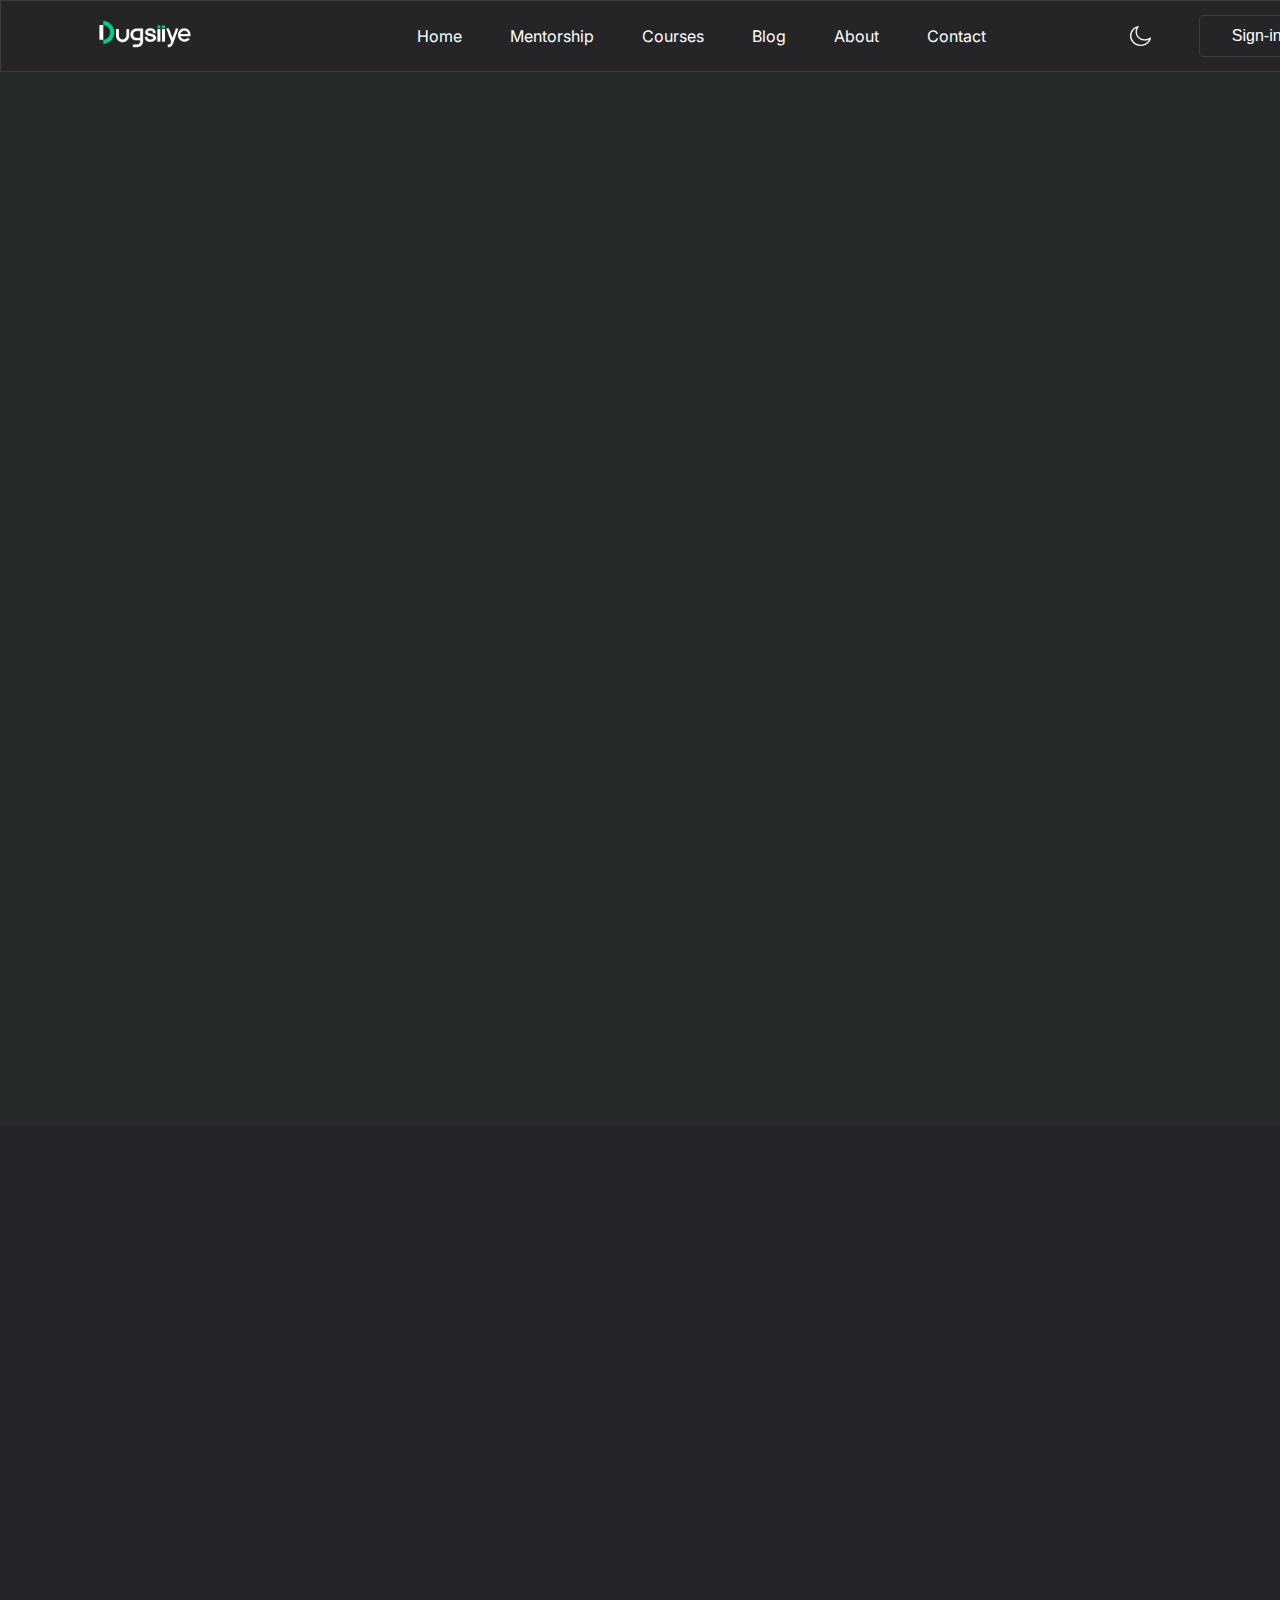
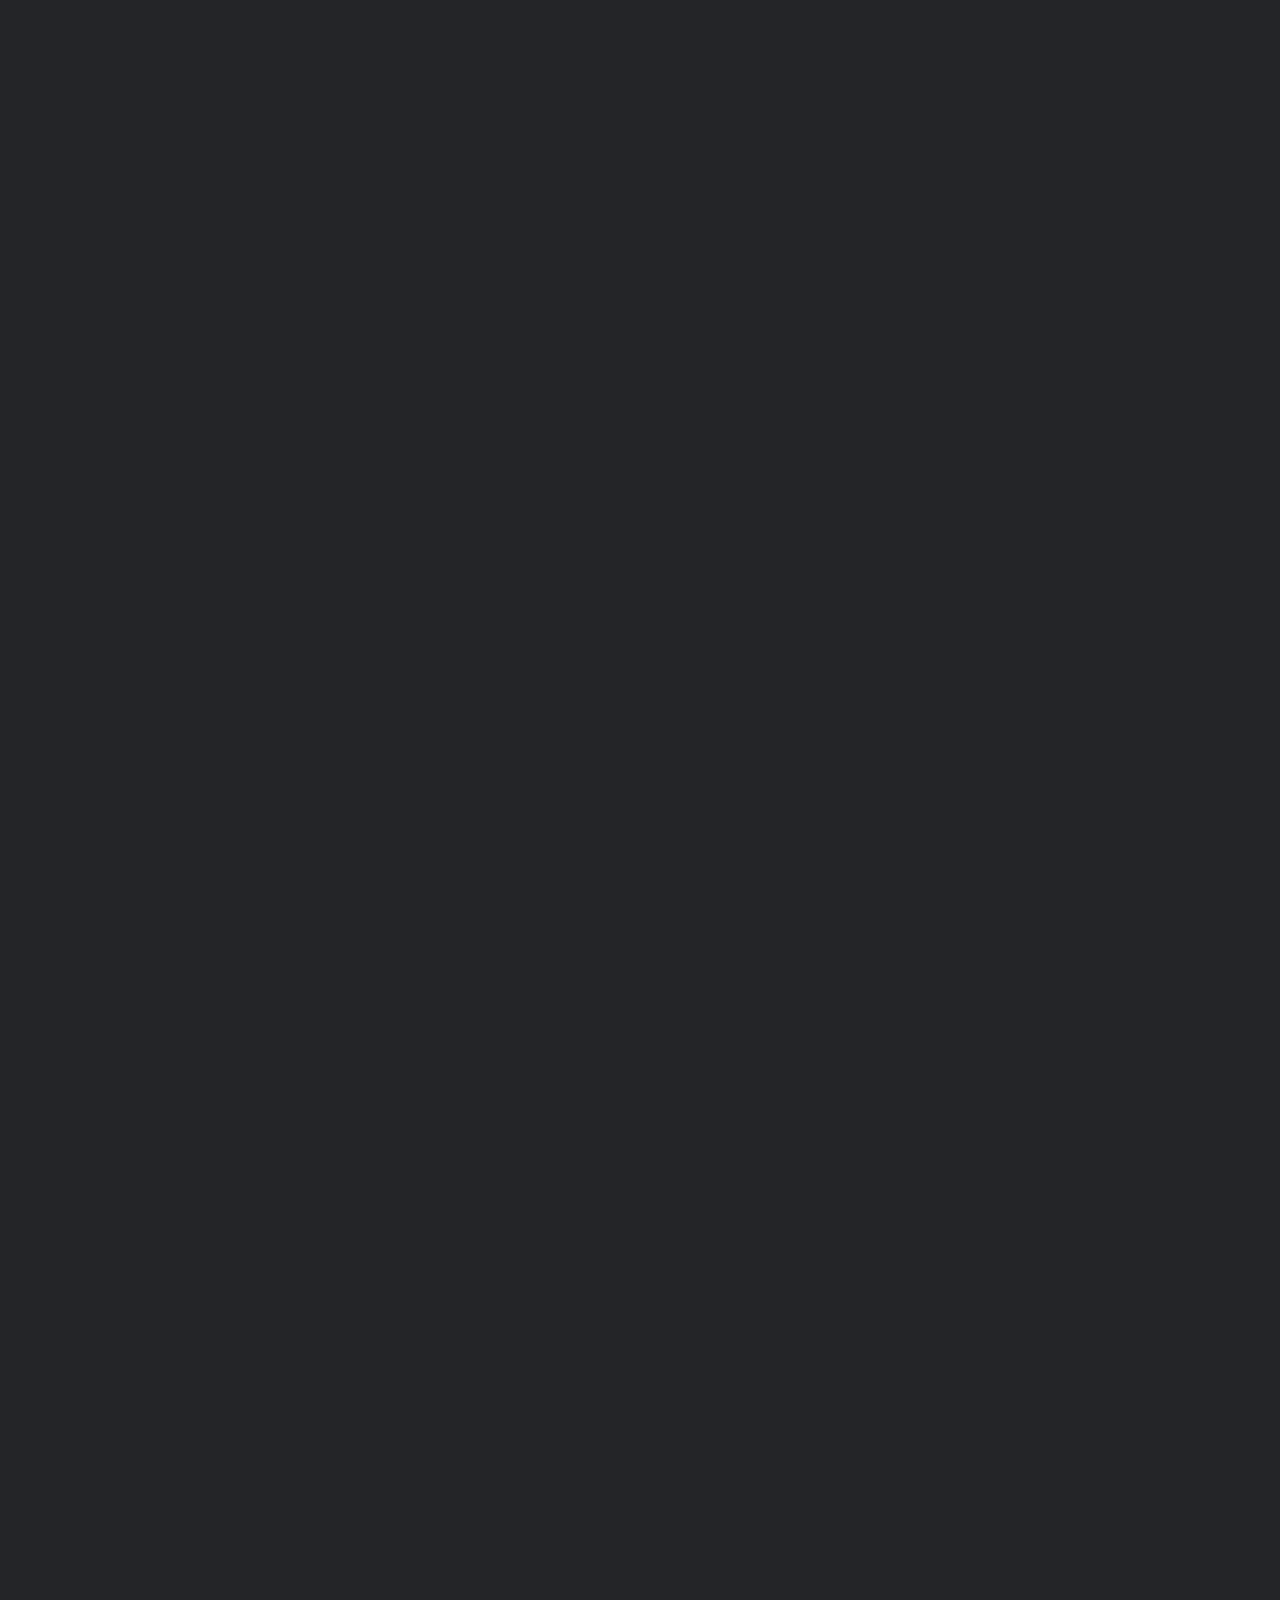
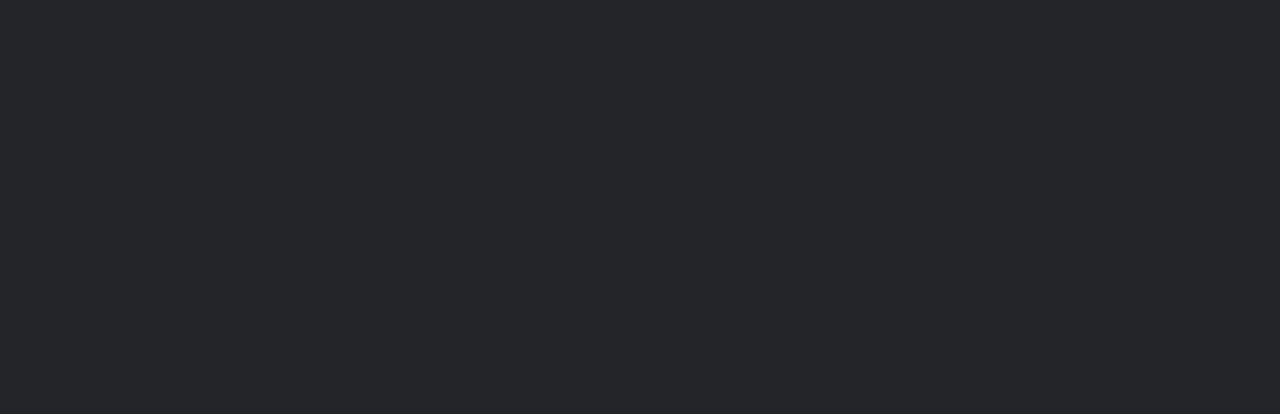
<file: Home.html>
<!DOCTYPE html>
<html lang="en">

<head>
    <meta charset="UTF-8">
    <meta name="viewport" content="width=device-width, initial-scale=1.0">
    <title>Dugsiiye-clone</title>
    <link rel="stylesheet" href="style.css">
    <link rel="icon" type="image/png" href="Logo/Fav-icon.png">

</head>

<body>
    <!-- <div class="border-line vertical"></div>
    <div class="border-line vertical"></div>
    <div class="border-line vertical"></div>
    <div class="border-line vertical"></div> -->

    <!-- <div class="horizontal-lines"></div>
    <div class="horizontal-lines"></div>
    <div class="horizontal-lines"></div>
    <div class="horizontal-lines"></div> -->

    <header class="top-container top-header">

        <nav class="top-menus">
            <div class="logo">
                <img src="Logo/Dugsiiye-logo.png" alt="Dugsiiye-logo">
            </div>

            <div class="menu">
                <ul>
                    <li> <a href="Home.html">Home</a></li>
                    <li> <a href="Mentorship.html">Mentorship</a></li>
                    <li> <a href="Courses.html">Courses</a></li>
                    <li> <a href="Blog.html"> Blog</a></li>
                    <li> <a href="About.html">About</a></li>
                    <li> <a href="Contact.html">Contact</a></li>
                </ul>
            </div>

            <div class="left-contant">

                <div class="moon">
                    <img src="icons/moon.png" alt="moon">
                </div>

                <div class="top-btn">
                    <button>Sign-in</button>
                    <button>Get started</button>
                </div>
            </div>
        </nav>
    </header>




    <section class="hero-container">

        <div class="left-hero">

            <div class="somali-icon">
                <img src="icons/rocket-icon.png" alt="somali-icon">
                <span>Somalia’s Leading Tech Platform</span>

            </div>

            <span class="Launch">
                Launch Your Tech Career in Somali
            </span>

            <span class="launch-description">
                From web dev to AI—learn in Somali, build real projects, and get mentor guidance every step of the
                way.
            </span>

            <span class="launch-description2">
                Join over 5,000+ Somali learners building tech skills with us.
            </span>

            <div class="left-hero-icons">

                <div class="icon1 icon">
                    <img src="icons/code-icon.png" alt="code-icon">
                    <span>Live coding sessions with industry pros</span>
                </div>

                <div class="icon2 icon">
                    <img src="icons/laptop-icon.png" alt="code-icon">
                    <span>Hands-on projects—from web to AI</span>
                </div>

                <div class="icon3 icon">
                    <img src="icons/layout-icon.png" alt="code-icon">
                    <span>Career guidance from Somali mentors</span>
                </div>

                <div class="bottom-hero-btn">
                    <div class="btn-1">
                        <h1>Explore Our Full Program<h1>
                                <img src="icons/right-arrow - icon.png" alt="right-arrow" class="right-arrow">
                    </div>

                    <div class="btn-2">
                        <h1>View All Courses</h1>
                        <img src="icons/right-arrow - icon.png" alt="right-arrow" class="right-arrow">
                    </div>


                </div>

            </div>

        </div>



        <div class="right-hero">
            <div class="back-right-cover"></div>

            <div class="content-right-hero">
                <div class="right-circle-icons">
                    <img src="circles/red-circle.png" alt="red-circle">

                    <img src="circles/yellow-circle.png" alt="yellow-cricle">

                    <img src="circles/green-circle.png" alt="green-circle">

                </div>

                <div class="somalifull-top-bar">
                    <img src="icons/rocket-icon.png" alt="rocket-icon">

                    <h1>Somali Full-Stack Mentorship<h1>

                </div>

                <div class="week6">
                    <h1>Week 6 of 24</h1>
                </div>

            </div>

            <div class="main-padding">

                <div class="content-2">

                    <div class="Full-Stack">
                        <h1>Full-Stack Journey</h1>
                        <h2>25% Complete</h2>
                    </div>

                    <div class="border-content2">
                        <span></span>
                        <span></span>
                        <span></span>
                    </div>

                    <div class="html-css-java-backend">
                        <h1>HTML/CSS</h1>
                        <h1>JavaCript</h1>
                        <h1>React</h1>
                        <h1>Backend</h1>
                    </div>

                </div>
            </div>

            <div class="main-padding">

                <div class="content-3">
                    <div class="content-text">


                        <div class="content-txt">

                            <div class="conten-img">
                                <img src="icons/stars.png" alt="white-star">
                            </div>
                            <div>
                                <h1>AI Module Progress</h1>
                                <h2>Machine Learning in Somali<h2>
                            </div>

                        </div>

                        <div class="active">
                            <h1>Active</h1>
                            <h2>4/15 Lessons</h2>
                        </div>


                    </div>

                    <div class="content-word">
                        <h1>Course Progress</h1>
                        <h2>25%</h2>
                    </div>


                    <div class="content-word-h1">
                        <h1>Course Progress</h1>
                        <h1>Course Progress</h1>
                        <h1>Course Progress</h1>
                    </div>
                </div>

            </div>

            <div class="main-padding">

                <div class="content-4">
                    <div class="content-text">


                        <div class="content-txt">

                            <div class="conten-img">
                                <img src="icons/user (1).png" alt="white-star">
                            </div>
                            <div>
                                <h1>Live Somali Session</h1>
                                <h2>Advanced React Patterns<h2>
                            </div>

                        </div>

                        <div class="active">
                            <h1>Tomorrow</h1>
                            <h2>14:00 - 15:30</h2>
                        </div>

                    </div>

                    <div class="row-circles">

                        <div class="spans">
                            <span></span>
                            <span></span>
                            <span></span>
                            <span></span>
                            <span>+8</span>
                        </div>

                        <div class="live-somali">
                            <img src="icons/wordlwide-icon.png" alt="wordlwide-icon">
                            <h1>Live in Somali</h1>
                        </div>
                    </div>

                </div>
            </div>


            <div class="main-padding">

                <div class="content-5">
                    <div class="the-content-5">
                        <div class="Ai-current conten-img">
                            <img src="icons/code-2.png" alt="code-icon">

                            <div class="current-project">
                                <span>Current Project</span>
                                <span>AI-Powered E-Commerce</span>
                            </div>
                        </div>

                        <div class="comnplete88">
                            <h1>68% Complete</h1>
                        </div>


                    </div>

                    <div class="Line">

                        <h1></h1>

                    </div>


                    <div class="design-frontend">

                        <h1>Design</h1>
                        <h1>Frontend</h1>
                        <h1>Backend</h1>
                        <h1>AI</h1>
                    </div>
                </div>

                <div class="always-latest">

                    <div class="always">
                        <div class="always-1">
                            <img src="circles/green circle.png" alt="green-circle">

                            <h1>Always Availible</h1>
                        </div>
                        <h1 id="always-h1">Always in Somali</h1>
                    </div>

                    <div class="always">
                        <div class="always-1">
                            <img src="icons/shining-star.png" alt="green-circle">

                            <h1>Latest Tech</h1>
                        </div>
                        <h1 id="always-h1">Ai & Web3 Ready</h1>
                    </div>

                </div>

                <div class="full-button">
                    <h1>View Full Curriculum →</h1>
                </div>

                <div class="absulate-img">
                    <img src="icons/code-2.png" alt="code-2">
                </div>


                <div class="absulate-img2">
                    <img src="icons/shining-star.png" alt="code-2">
                </div>
            </div>


        </div>

    </section>


    <section class="middle-container box-container">

        <div class="Somalia-Premier">
            <img src="icons/shining-star.png" alt="shining-star">
            <h1>Somalia's Premier Tech Academy</h1>
        </div>

        <div class="middle-title">
            <span>Learn Tech Skills in Somali</span>
            <span>Develop practical coding expertise, guided by Somali mentors, and join <br> thousands of learners on
                the same journey.</span>
        </div>



        <div class="boxes">


            <div class="box-1">
                <img src="icons/wordlwide-icon.png" alt="wordlwide-icon">
                <h1>Learn in Somali</h1>

                <p> Break language barriers with high-quality, Somali-led courses that make advanced tech topics
                    accessible.</p>



            </div>

            <div class="box-1">
                <img src="icons/code-icon.png" alt="wordlwide-icon">
                <h1>Master the Full Stack</h1>

                <p>From HTML & CSS to React, Node, and even AI—follow structured paths to become a well-rounded
                    developer.</p>


            </div>

            <div class="box-1">
                <img src="icons/rocket-icon.png" alt="wordlwide-icon">
                <h1>Job-Ready Skills</h1>
                <p>Build real projects that show employers you can solve real problems—no fluff, just practical
                    experience.</p>


            </div>



        </div>
        <div class="boxes">


            <div class="box-1">
                <img src="icons/user-3.png" alt="wordlwide-icon">
                <h1>Personalized Mentorship</h1>
                <p>Get live guidance from experienced Somali mentors—ask questions, get feedback, and never feel lost.
                </p>

            </div>

            <div class="box-1">
                <img src="icons/layout-icon.png" alt="wordlwide-icon">
                <h1>Flexible & Accessible</h1>
                <p>Learn at your own pace with lifetime course access—study anytime, anywhere.</p>



            </div>

            <div class="box-1">
                <img src="icons/white-star icon.png" alt="wordlwide-icon">
                <h1>Thriving Community</h1>
                <p>Join a supportive Somali network—share ideas, tackle group projects, and grow together.</p>

            </div>



        </div>

        <div class="countres">
            <div class="counter-1">
                <h1>5000+</h1>
                <p>Active Students</p>
            </div>
            <div class="counter-1">
                <h1>100+</h1>
                <p>Successful Graduates</p>
            </div>
            <div class="counter-1">
                <h1>90%</h1>
                <p>Employment Rate</p>
            </div>
        </div>

        <div class="explore-our">
            <h1>Ready to dive in?</h1>

            <div class="explore">
                <div class="explore-1">
                    <span>Explore Our Full Program</span>
                    <img src="icons/right-arrow - icon.png" alt="right-arrow">
                </div>
                <div class="explore-1 explore-btn">
                    <span>View All Courses</span>
                    <img src="icons/right-arrow - icon.png" alt="right-arrow">
                </div>


            </div>

        </div>




    </section>



    <section class="fullstack-container box-container">

        <div class="left-fullstack">
            <div class="bach4">
                <img src="circles/green-circle.png" alt="rocket-icon">
                <h1>Batch 4 Now Open</h1>
                <p>Limited Seats Available</p>
            </div>


            <div class="fulltack-data">
                <h1>Full Stack Software</h1>
                <h1>Engineer + AI</h1>
                <h1>Mentorship Program</h1>
                <p>Master web, mobile, DevOps, and AI—all guided by Somali mentors in a structured, project-based
                    curriculum.</p>

            </div>

            <div class="fulldata-bottom">
                <div class="full-line">
                    <img src="circles/green circle.png" alt="green circle">
                    <h1>Limited Seats Available for Batch 4</h1>
                </div>

                <div class="fulldata-lines">
                    <img src="icons/duration-icon.png" alt="duration-icon">
                    <div class="fulldata-colum">
                        <h1>Next Batch Starts</h1>
                        <h>Enrollment Open Now</h1>
                    </div>


                    <img src="icons/user (1).png" alt="duration-icon">
                    <div class="fulldata-colum">
                        <h1>Next Batch Starts</h1>
                        <h>Enrollment Open Now</h1>
                    </div>
                </div>

                <div class="line-buttons">
                    <div class="line-btn">
                        <h1>Apply for Batch 4</h1>
                        <img src="icons/right-arrow - icon.png" alt="right-arrow">
                    </div>

                    <div class="line-btn line-btn1">
                        <h1>Contact on WhatsApp</h1>
                        <img src="icons/green-arrow.png" alt="right-arrow">
                    </div>
                </div>

                <span id="have">Have questions? Get immediate assistance on WhatsApp</span>
            </div>

            <div class="line-boxes">
                <div class="boxdata-1">
                    <img src="icons/white-layout.png" alt="wordlwide-icon">
                    <div class="boxdata--1">
                        <h1>Comprehensive Curriculum</h1>
                        <p>From front-end essentials to advanced back-end, mobile apps, and AI—master it all in a
                            structured path.</p>
                    </div>
                </div>
                <div class="boxdata-1">
                    <img src="icons/white-user.png" alt="wordlwide-icon">
                    <div class="boxdata--1">
                        <h1>Real Mentorship in Somali</h1>
                        <p>Get weekly live sessions, 1-on-1 guidance, and ongoing support from experienced Somali
                            mentors.</p>
                    </div>
                </div>
            </div>


            <div class="column-boxes">


                <div class="boxdata-1">
                    <img src="icons/peoject-white.png" alt="wordlwide-icon">
                    <div class="boxdata--1">
                        <h1>Project-Based Learning</h1>
                        <p>Build real web, mobile, and AI projects that showcase your skills—no fluff, just practical
                            experience.</p>
                    </div>
                </div>
                <div class="boxdata-1">
                    <img src="icons/server-white.png" alt="wordlwide-icon">
                    <div class="boxdata--1">
                        <h1>DevOps & AI Integration</h1>
                        <p>Learn Docker, CI/CD pipelines, and AI fundamentals to deploy cutting-edge apps and stand out
                            in the market.
                        <p>
                    </div>
                </div>




            </div>

        </div>


        <div class="right-fullstack">
            <div class="active-lines">


                <div class="active-box">
                    <div class="active-1">
                        <img src="icons/duration-icon.png" alt="wordlwide-icon">
                        <h1>Program Duration</h1>
                    </div>
                    <div class="p-h1">
                        <p>12 MONTHS</p>
                        <p>Intensive</p>
                    </div>
                  
                </div>

                    <div class="active-box">
                        <div class="active-1">
                        <img src="icons/user (1).png" alt="wordlwide-icon">
                        <h1>Active Students</h1>
                    </div>
                    <div class="p-h1">
                        <p>5,000+</p>
                        <p>Growing Community</p>
                    </div>
                  

                </div>
                


            </div>

            <span id="span-1">Your Learning Journey</span>
            <span id="span-2"> From basics to advanced full-stack & AI development</span>

            <div class="Frontend-column">
                <div class="Frontend">
                    <div class="frontend-1">
                    <img src="icons/duration-icon.png" alt="duration-icon">
                    <h1>Frontend Development</h1>
                </div>
                    <p id="last-frontend">100%</p>
                
                </div>
                <div class="line-reactside">
                    <span></span>
                    <span>React, Next.js,TypeScript & UI/UX</span>
                  
                </div>
            
                <div class="Frontend">
                    <div class="frontend-1">
                    <img src="icons/database-icon.png" alt="duration-icon">
                    <h1>Backend & Database</h1>
                </div>
                    <p id="last-frontend">80%</p>
                
                </div>
                <div class="line-reactside Line-80">
                    <span></span>
                    <span>Node.js, PostgreSQL & GraphQL API </span>
                  
                </div>

                <div class="Frontend">
                    <div class="frontend-1">
                    <img src="icons/mobile-icon.png" alt="duration-icon">
                    <h1>Mobile Development</h1>
                </div>
                    <p id="last-frontend">0%</p>
                
                </div>
                <div class="line-reactside Line-0">
                    <span></span>
                    <span>React Native, Expo & App Publishing</span>
                
                </div>

                <div class="Frontend">
                    <div class="frontend-1">
                    <img src="icons/Dev-tool.png" alt="duration-icon">
                    <h1>DevOps & Cloud</h1>
                </div>
                    <p id="last-frontend">0%</p>
                
                </div>
                <div class="line-reactside Line-0">
                    <span></span>
                    <span>Docker, AWS & CI/CD Pipeline</span>
                    
                </div>

                <div class="Frontend">
                    <div class="frontend-1">
                    <img src="icons/integrations.png" alt="duration-icon">
                    <h1>AI Integration</h1>
                </div>
                    <p id="last-frontend">100%</p>
                
                </div>
                <div class="line-reactside Line-0">
                    <span></span>
                    <span>LLMs, OpenAI & AI Features</span>
                    
                </div>

                <div class="Frontend">
                    <div class="frontend-1">
                    <img src="icons/career.png" alt="duration-icon">
                    <h1>Career Development</h1>
                </div>
                    <p id="last-frontend">0%</p>
                
                </div>
                <div class="line-reactside Line-0">
                    <span></span>
                    <span>Portfolio Building & Job Search Strategy</span>
                </div>

                <span id="current">Current Status</span>


                <div class="batchenrolling">
                    <div class="batch-44">
                        <img src="circles/green circle.png" alt="wordlwide-icon">
                        <h1>Batch 4 Enrolling</h1>
                    </div>
                    <div class="batch-444">
                        <img src="icons/white-worldweb.png" alt="wordlwide-icon">
                        <h1>100% in Somali</h1>
                    </div>

                </div>

            </div>
        </div>
    </section>



    
</body>

</html>
</file>
<file: style.css>
@import url('https://fonts.googleapis.com/css2?family=Inter:ital,opsz,wght@0,14..32,100..900;1,14..32,100..900&display=swap');

* {
    margin: 0;
    padding: 0;
    box-sizing: border-box;
}

body {
    position: relative;
    margin: 0;
    padding: 0;
    height: 100vh;
    background-color: hsl(225, 5%, 15%);
    color: #d9d9d9;
    font-family: "Inter", serif;
    font-size: 1rem;
    border-color: hsla(236, 5%, 25%, 1);

}


/* .border-line {
    position: absolute;
    background-color: hsla(236,5%,25%,0.5);
    width: 1px; 
    height: 100%;
    top:0; 
  
}


.border-line.vertical:nth-of-type(1) { left: 20%; }
.border-line.vertical:nth-of-type(2) { left: 45%; }
.border-line.vertical:nth-of-type(3) { left: 65%; }
.border-line.vertical:nth-of-type(4) { left: 85%; } */

/* .horizontal-lines {
    position: absolute;
    height: 0.5px;
    width: 100%; 
    background-color:hsla(236,5%,25%,1); 
    left: 50%; 
    transform: translateX(-50%);
    top: 350px;
}

.horizontal-lines:nth-child(1) { top: 20%; }
.horizontal-lines:nth-child(2) { top: 40%; }
.horizontal-lines:nth-child(3) { top: 60%; }
.horizontal-lines:nth-child(4) { top: 80%; }
 */


.top-container {
    width: 1519.2px;
    margin: 0 auto;
}

.top-header {
    display: flex;
    position: fixed;
    top: 0;
    justify-content: center;
    align-items: center;
    height: 4.5rem;
    padding: 1rem 5rem;
    background-color: #252528;
    border: 1px solid hsla(236, 5%, 25%, 1);
    z-index: 102;


}

.top-menus {
    display: flex;
    width: 100%;
    height: 100%;
    flex-direction: row;
    gap: 13rem;
    align-items: center;
}

.logo img {
    width: 8rem;
    height: 100%;
    cursor: pointer;
}

.menu {
    display: flex;
    flex-direction: row;
    justify-content: space-between;

}

.menu ul {
    display: flex;
    justify-content: space-around;
    align-items: center;
    gap: 2rem;
}

.menu ul li {
    list-style: none;
}

.menu ul li a {
    text-decoration: none;
    color: #ffffff;
    font-size: 1rem;
    font-weight: 900px;
    margin-right: 1rem;
}

.menu ul li a:hover {
    border-bottom: 2px solid hsla(144, 31%, 41%, 1);
    color: hsla(144, 31%, 41%, 1);
    transition: 1s;
}

.left-contant {
    display: flex;
    justify-content: center;
    align-items: center;
    margin-left: -5rem;
}

.moon {
    display: flex;
    justify-content: space-around;
    align-items: center;
}

.moon img {
    width: 1.3rem;
    height: 1.3rem;
    margin-right: 3rem;
    cursor: pointer;
}

.top-btn {
    display: flex;
    gap: 2rem;
}

.top-btn :nth-of-type(1) {
    padding: 0.7rem 2rem;
    background-color: transparent;
    color: white;
    font-size: 1rem;
    border-radius: 0.3rem;
    border: 0.5px solid hsla(236, 5%, 25%, 1);
    transition: background-color 1s ease-in-out;
    cursor: pointer;
    text-wrap: nowrap;
}

.top-btn :nth-of-type(1):hover {
    transform: translateX(5px);

}

.top-btn :nth-of-type(2) {
    padding: 0.7rem 1.5rem;
    background-color: #4a8c64;
    color: white;
    border: none;
    font-size: 1rem;
    border-radius: 0.3rem;
    transition: background-color 1s ease-in-out;
    cursor: pointer;
    text-wrap: nowrap;
}

.top-btn :nth-of-type(2):hover {
    transform: translateY(5px);
    transition: 1s ease-in;
}



.hero-container {
    display: grid;
    grid-template-columns: 1fr 1fr;
    width: 100%;
    height: 125vh;
    margin-right: auto;
    margin-left: auto;
    padding-right: 6.5rem;
    padding-left: 4rem;
    padding-top: 5rem;
    padding-bottom: 15rem;
    background-color: #25292a;
    z-index: 5555;
}



@keyframes slideIn {
    from {
        transform: translateX(-100px);
        opacity: 0;
    }

    to {
        transform: translateX(0);
        opacity: 1;
    }
}

.border-content2,
.spans,
.somalifull-top-bar,
.Line,
.design-frontend {
    opacity: 0;
    /* Initially hidden */
    animation: slideIn 2s ease-out forwards;
}


.left-hero {
    display: flex;
    flex-direction: column;
    padding-left: 2.1rem;
    padding-top: 3rem;

}

.somali-icon {
    display: flex;
    gap: 1rem;
    width: 47%;
    text-wrap: nowrap;
    align-items: center;
    background-color: #283330;
    margin: 1.1rem 0rem 0rem;
    padding: 0.3rem;
    border-radius: 0.4rem;
}

.somali-icon img {
    width: 7%;
    height: 100%;
    margin-left: 0.3rem;
}

.somali-icon span {
    color: #4a8c64;
    font-size: 0.9rem;
}

.Launch {
    display: flex;
    margin-top: 1.5rem;
    font-size: 4rem;
    color: #d9d9d9;
    font-weight: 700;
}

.launch-description {
    color: rgba(242, 242, 242, 1);
    font-size: 1.25rem;
    font-weight: 400;
    margin-top: 1rem;
    line-height: 2rem;
}

.launch-description2 {
    font-size: 0.875rem;
    color: #d9d9d9;
    margin-top: 1.5rem;
    font-weight: 400;
}

.left-hero-icons {
    display: flex;
    flex-direction: column;
    margin-top: 2rem;
    gap: 1rem;
}

.icon1,
.icon2,
.icon3 {
    display: flex;
    align-items: center;
    gap: 1rem;
}

.icon img {
    width: 4%;
    height: 100%;
    padding: 0.3rem;
    background-color: hsla(236, 5%, 25%, 1);
    border-radius: 20%;
    border: none;
}

.icon span {
    font-size: 0.875rem;
    font-weight: 500;
}

.bottom-hero-btn {
    display: flex;
    flex-direction: row;
    align-items: center;
    width: 576px;
    height: 60px;
    gap: 3rem;
}

.btn-1 {
    display: flex;
    flex-direction: row;
    align-items: center;
    text-wrap: nowrap;
    gap: 7rem;
    width: 10%;
    background-color: #4a8c64;
    padding-right: 17rem;
    padding-top: 0.2rem;
    padding-bottom: 0.2rem;
    padding-left: 1.4rem;
    border: none;
    border-radius: 0.5rem;
    font-weight: 500;
    font-size: 0.7rem;
    transition: background-color 1s ease-in-out;
    cursor: pointer;
}

.btn-1:hover {
    transform: translateY(5px);
}

.btn-1 img {
    width: 2rem;
    height: 2rem;
    margin-left: -6rem;
    margin-top: 0.5rem;
}

.btn-2 {
    padding: 0.8765rem 1.25rem;
    background-color: transparent;
    color: #d9d9d9;
    display: flex;
    text-wrap: nowrap;
    justify-content: center;
    align-items: center;
    gap: 1rem;
    border: 2px solid hsla(236, 5%, 25%, 1);
    border-radius: 0.4rem;
    cursor: pointer;
}

.btn-2:hover {
    transform: translateY(5px);
}

.btn-2 img {
    width: 1rem;
    height: 1rem;
}

.btn-2 h1 {
    color: #d9d9d9;
    font-size: 0.8rem;
}


.right-hero {
    display: flex;
    flex-direction: column;
    align-items: center;
    height: 770px;
    width: 620px;
    /* padding: 0.5rem; */
    gap: 1rem;
    position: relative;
    background-color: #28292c;
    border: 2px solid hsla(236, 5%, 25%, 1);
    border-radius: 1.5rem;
    /* margin-left: 5rem;
    margin-right: 7rem; */
    /* z-index: 999999; */
    margin-inline: 7rem;
    z-index: 1;


}

@keyframes zoomOut {
    from {
        transform: scale(1.2);
        opacity: 0;
    }

    to {
        transform: scale(1);
        opacity: 1;
    }
}

.right-hero,
.left-hero,
.box-container {
    opacity: 0;
    animation: zoomOut 1.5s ease-out forwards;
}

.back-right-cover {
    background-color: rgba(40, 51, 48, 0.2);
    padding: 1rem 24rem;
    margin-top: 3rem;
    margin-bottom: 5rem;
    /* border: 2px solid hsla(236,5%,25%,1); */
    border-radius: 1.5rem;
    border-left: 2px solid hsla(236, 5%, 25%, 1);
    border-right: 2px solid hsla(236, 5%, 25%, 1);
    position: absolute;
    top: 3rem;
    bottom: 0;
    width: 100%;
    height: 25rem;
    z-index: -1;

}

.content-right-hero {
    display: flex;
    flex-direction: row;
    border-bottom: 2px solid hsla(236, 5%, 25%, 1);
    width: 100%;
    height: 58px;
    padding: 1rem;
    gap: 7rem;
    align-items: center;
    text-wrap: nowrap;
}

.right-circle-icons {
    display: flex;
    flex-direction: row;
    gap: 0.5rem;
    width: 100%;
    height: 100%;
    justify-content: center;
    align-items: center;
}

.right-circle-icons img {
    width: 0.75rem;
    height: 0.75rem;
}

.somalifull-top-bar {
    display: flex;
    gap: 1rem;
    width: 40%;
    text-wrap: nowrap;
    align-items: center;
    margin: 1.1rem 0rem 0rem;
    padding: 0.3rem;
    border-radius: 0.4rem;
    justify-content: center;
    align-items: center;
    margin-top: -0.01rem;
    margin-right: 1rem;
}

.somalifull-top-bar img {
    width: 13%;
    height: 100%;
    padding-inline: 0.5rem;
    padding-block: 0.5rem;
    background-color: #283330;
    border-radius: 0.5rem;

}

.somalifull-top-bar h1 {
    color: #f2f2f2;
    ;
    font-size: 0.9rem;
}

.week6 {
    display: flex;
    flex-direction: row;
    margin-left: -2rem;

}

.week6 h1 {
    color: #4a8c64;
    font-size: 0.8765rem;
    display: inline-block;
    border-bottom: 4px solid #4a8c64;
    width: 35%;
    text-align: center;
    padding-bottom: 0.5765rem;
    padding-left: 1.3rem;
    margin-left: -1.5rem;

}

.content-2 {
    display: flex;
    flex-direction: column;
    justify-content: center;
    align-items: center;
    gap: 0.7rem;
    border: 2px solid hsla(236, 5%, 25%, 1);
    border-radius: 0.5rem;
    width: 100%;
    padding-top: 1rem;



}

.Full-Stack {
    display: flex;
    align-items: center;
    gap: 22.2rem;
    justify-content: center;
    text-wrap: nowrap;
}

.Full-Stack h1 {
    font-size: 0.75rem;
    color: #f2f2f2;
}

.Full-Stack h2 {
    font-size: 0.75rem;
    color: #4a8c64;
}

.border-content2 {
    display: flex;
    gap: 2.1rem;
    width: 100%;
    padding: 0rem 1rem;

}

.border-content2 :nth-of-type(1) {
    border-bottom: 4px solid #4a8c64;
    width: 130px;
}

.border-content2 :nth-of-type(2) {
    border-bottom: 4px solid #4a8c64;
    width: 130px;
}

.border-content2 :nth-of-type(3) {
    border-bottom: 4px solid #4a8c64;
    width: 70px;
    margin-left: -0.7rem;

}



.html-css-java-backend {
    display: flex;
    flex-direction: row;
    text-align: start !important;
    align-items: self-start !important;
    gap: 6.4rem;
    width: 100%;
    padding: 0rem 1rem;
    margin-top: -0.7rem;
}

.html-css-java-backend h1 {
    font-size: 0.7rem;
    color: #f2f2f2;
    margin-block: 1rem;
    text-align: start !important;

}


.content-3 {
    display: flex;
    gap: 1rem;
    flex-direction: column;
    width: 100%;
    padding: 1rem 0rem;
    border: 2px solid hsla(236, 5%, 25%, 1);
    border-radius: 0.5rem;
    padding-inline: 0.9rem;
    text-wrap: nowrap;

}

.content-text {
    display: flex;
    gap: 18rem;
}

.conten-img img {
    width: 2rem;
    height: 2rem;
    background-color: #4a8c641a;
    border-radius: 0.3rem;
}

.content-txt {
    display: flex;
    flex-direction: row;
    gap: 1rem;
}

.content-txt h1 {
    font-size: 0.875rem;
    margin-bottom: 0.3rem;
}

.content-txt h2 {
    font-size: 0.75rem;
}

.active {
    display: flex;
    flex-direction: column;
    width: 100%;

}

.active h1 {
    color: #4a8c64;
    font-size: 0.75rem;
    margin-bottom: 0.3rem;

}

.active h2 {
    font-size: .875rem;
    margin-left: -1.8rem;
}

.content-word {
    display: flex;
    justify-content: space-between;
}

.content-word h1 {
    font-size: 0.75rem;
}

.content-word-h1 {
    display: flex;
    flex-direction: row;
    gap: 7rem;
    margin-top: 1rem;

}

.content-word-h1 h1,
h2 {
    font-size: 0.7rem;
}

.content-4 {
    display: flex;
    gap: 1rem;
    flex-direction: column;
    width: 100%;
    padding: 1rem 0rem;
    border: 2px solid hsla(236, 5%, 25%, 1);
    border-radius: 0.5rem;
    padding-inline: 0.9rem;
    text-wrap: nowrap;

}


.row-circles {
    display: flex;
    justify-content: space-between;
}

.spans {
    display: flex;
    justify-content: center;
    align-items: center;

}

.spans :nth-of-type(1) {
    background-color: #4a8c641a;
    padding: 0.8rem;
    border-radius: 1rem;
    margin-right: -0.5rem;
}

.spans :nth-of-type(2) {
    background-color: #4a8c641a;
    padding: 0.8rem;
    border-radius: 1rem;
    margin-right: -0.5rem;

}

.spans :nth-of-type(3) {
    background-color: #4a8c641a;
    padding: 0.8rem;
    border-radius: 1rem;
    margin-right: -0.5rem;

}

.spans :nth-of-type(4) {
    background-color: #4a8c641a;
    padding: 0.8rem;
    border-radius: 1rem;
}

.spans :nth-of-type(5) {
    font-size: 0.75rem;
    margin-left: 0.2rem;
}

.main-padding {
    padding-inline: 1rem;
    text-wrap: nowrap;
    width: 100%;
}

.content-5 {
    display: flex;
    flex-direction: column;
    gap: 1.5rem;
    width: 100%;
    justify-content: space-between;
    align-items: center;
    padding-block: 1.2rem;
    padding-inline: 1rem;
    background-color: #4a8c641a;
    border: 2px solid hsla(236, 5%, 25%, 1);
    border-radius: 0.4rem;

}

.the-content-5 {
    display: flex;
    flex-direction: row;
    gap: 9.5rem;
    width: 100%;
    justify-content: space-between;
    align-items: center;
}

.Ai-current {
    display: flex;
    flex-direction: row;
    justify-content: center;
    align-items: center;
    gap: 1rem;
}

.current-project {
    display: flex;
    flex-direction: column;
    gap: 0.3rem;
}

.current-project :nth-of-type(1) {
    font-size: 0.865rem;
}

.current-project :nth-of-type(2) {
    font-size: 0.75rem;
}



.comnplete88 {
    display: flex;
    flex-direction: row;
}

.comnplete88 h1 {
    font-size: 0.75rem;
    color: #4a8c64;
    margin-left: 8rem;


}

.live-somali {
    display: flex;
    flex-direction: row;
    justify-content: center;
    align-items: center;
    gap: 0.5rem;
}

.live-somali h1 {
    font-size: 0.75rem;
}

.live-somali img {
    width: 1rem;
    height: 1rem;
}

.Line {
    display: flex;
    width: 100%;
    margin-top: -0.5rem;
}

.Line h1 {
    border-bottom: 6px solid #4a8c64;
    width: 348px;

}

.design-frontend {
    display: flex;
    width: 100%;
    text-align: start;
    gap: 0.8rem;
    padding-right: 6rem;
    margin-top: -0.6rem;
}

.design-frontend h1 {
    font-size: 0.75rem;
    padding-top: 0.5rem;
}

.design-frontend :nth-child(1) {
    border-top: 5px solid #3d664f;
    width: 300px;
}

.design-frontend :nth-child(2) {
    border-top: 5px solid #3d664f;
    width: 300px;
}

.design-frontend :nth-child(3) {
    border-top: 5px solid #3d664f;
    width: 200px;
}

.design-frontend :nth-child(4) {
    border-top: 5px solid #3d664f;
    width: 88px;
}

.always-latest {
    display: flex;
    align-items: center;
    gap: 1rem;
    width: 100%;
    margin-top: 1rem;
}

.always {
    padding-block: 0.8rem;
    padding-right: 9rem;
    padding-left: 0.5rem;
    border: 1px solid hsla(236, 5%, 25%, 1);
    border-radius: 0.6rem;
    width: 100%;

}

.always-1 {
    display: flex;
    gap: 0.3rem;
    align-items: center;
    justify-content: center;
    width: 100%;

}

.always-1 img {
    width: 2rem;
    height: 2rem;
    background-color: #4a8c641a;
    border-radius: 50%;
}

.always-1 :nth-of-type(1) {
    font-size: 0.75rem;
}

#always-h1 {
    font-size: 0.75rem;
}

.full-button {
    display: flex;
    margin-top: 1rem;
    margin-bottom: 1rem;
    justify-content: center;
}

.full-button h1 {
    font-size: 0.75rem;
    color: #4a8c64;
}

.absulate-img img {
    position: absolute;
    top: 5rem;
    left: 13;
    right: -2rem;
    width: 6rem;
    background-color: rgba(42, 54, 50, 1);
    border: 2px solid hsla(236, 5%, 25%, 1);
    padding-left: 1rem;
    padding-right: 1rem;
    padding-top: 1rem;
    padding-bottom: 1rem;
    border-radius: 1rem;
    animation: floatUpDown 3s infinite ease-in-out;
}

@keyframes floatUpDown {
    0% {
        transform: translateY(0);
    }

    50% {
        transform: translateY(20px);
        /* Moves down */
    }

    100% {
        transform: translateY(0);
        /* Moves back up */
    }
}

.absulate-img2 img {
    width: 4rem;
    position: absolute;
    top: 30rem;
    left: -3rem;
    right: -2rem;
    width: 6rem;
    background-color: rgba(42, 54, 50, 0.7);
    border: 2px solid hsla(236, 5%, 25%, 1);
    padding-left: 1rem;
    padding-right: 1rem;
    padding-top: 1rem;
    padding-bottom: 1rem;
    border-radius: 50%;
    animation: floatUpDown 3s infinite ease-in-out;
}

@keyframes floatUpDown {
    0% {
        transform: translateY(0);
    }

    50% {
        transform: translateY(20px);
    }

    100% {
        transform: translateY(0);
    }
}

/* waxan u isticmaaley icons ka */

@keyframes zoomInOut {
    0% {
        transform: scale(1);
    }

    50% {
        transform: scale(1.2);
        /* Zoom in */
    }

    100% {
        transform: scale(1);
        /* Zoom out */
    }
}

.always-1 img {
    animation: zoomInOut 2s infinite ease-in-out;
}

.box-container {
    width: 1350px;
    margin: 0 auto;
}

.middle-container {
    display: flex;
    flex-direction: column;
    justify-content: center;
    align-items: center;
    padding-top: 10rem;
    padding-bottom: 5rem;

}

.Somalia-Premier {
    display: flex;
    justify-content: center;
    align-items: center;
    padding: 0.25rem 0.8765rem;
    background-color: #4a8c641a;
    border-radius: 0.5rem;
    text-align: center;
    margin-bottom: 1rem;
}

.Somalia-Premier img {
    width: 1.5rem;
    height: 1.5rem;
}

.Somalia-Premier h1 {
    font-size: 0.8765rem;
}

.middle-title {
    display: flex;
    gap: 2rem;
    flex-direction: column;
    justify-content: center;
    align-items: center;
}

.middle-title :nth-child(1) {
    font-size: 3.75rem;
    font-weight: 600;
}

.middle-title :nth-child(2) {
    font-size: 1.25rem;
    text-align: center;
    line-height: 2rem;
}


.boxes {
    display: flex;
    flex-direction: row;
    gap: 2rem;
    width: 100%;
    margin-top: 2rem;
}

.box-1 {
    display: flex;
    flex-direction: column;
    background-color: rgba(42, 54, 50, 0.1);
    border: 0.3px solid hsla(236, 5%, 25%, 0.5);
    padding: 1.5rem;
    gap: 1rem;
    width: 100%;
    margin-bottom: 2rem;
}

.box-1 img {
    width: 2.5rem;
    height: 2.5rem;
    padding-left: 0.7rem;
    padding-right: 0.7rem;
    padding-top: 0.7rem;
    padding-bottom: 0.7rem;
    background-color: #4a8c641a;
    border-radius: 0.5rem;
}

.box-1 h1 {
    font-size: 1.25rem;
}

.box-1 h1:hover {
    font-size: 1.25rem;
    color: #488761;
}

.box-1 p {
    font-size: 0.8765rem;
}

.countres {
    display: flex;
    justify-content: center;
    align-items: center;
    width: 100%;
    gap: 10rem;
    margin-top: 2rem;
}

.counter-1 {
    display: flex;
    flex-direction: column;
    justify-content: center;
    align-items: center;
    gap: 0.4rem;
}

.counter-1 h1 {
    font-size: 2.25rem;
    text-align: start;
}

.counter-1 p {
    font-size: 0.8765rem;
}

.explore-our {
    display: flex;
    flex-direction: column;
    justify-content: center;
    align-items: center;
    margin-top: 6rem;
}

.explore {
    display: flex;
    margin-top: 1rem;
    gap: 3rem;
    margin-top: 3rem;
}

.explore-1 {
    display: flex;
    flex-direction: row;
    justify-content: center;
    align-items: center;
    gap: 3rem;

}

.explore-1 img {
    width: 2rem;
    height: 2rem;
    margin-left: -5.8rem;
}

.explore-1 span {
    padding: 0.9rem 0rem;
    padding-right: 3.2rem;
    padding-left: 1rem;
    background-color: #4a8c64;
    border-radius: 0.4rem;
    cursor: pointer;
    transition: background-color 1s ease-in-out;
}

.explore-1 span:hover {
    background-color: #4a8c641a;
    border: 1px solid #4a8c64;
}


.explore-btn span {
    padding: 0.9rem 0rem;
    padding-right: 3.2rem;
    padding-left: 1rem;
    border-radius: 0.4rem;
    color: white;
    font-size: 0.875rem;
    font-weight: 500;
    cursor: pointer;
    transition: background-color 1s ease-in-out;
    border: 3px solid hsla(236, 5%, 25%, 1);
    background-color: #252528;
}


.fullstack-container {
    height: 100%;
    display: grid;
    grid-template-columns: 1fr 1fr;
    gap: 1rem;
    margin-top: 5rem;
}

.left-fullstack {
    display: flex;
    flex-direction: column;

}

.bach4 {
    display: flex;
    flex-direction: row;
    border: 2px solid #3d664f;
    border-radius: 10rem;
    padding: 0.1rem 0.8rem;
    align-items: center;
    width: 52%;

}

.bach4 img {
    width: 0.7rem;
    height: 0.7rem;
    background-color: #4a8c641a;
    border-radius: 0.3rem;
}

.bach4 h1 {
    font-size: 0.8765rem;
    color: #3d664f;
    padding: 0.5rem;
}

.bach4 p {
    font-size: 0.8765rem;
}

.fulltack-data {
    display: flex;
    flex-direction: column;
    /* gap: 1rem; */
}

.fulltack-data :nth-child(1) {
    font-size: 3.75rem;
    font-weight: 700;
    color: #4a8c64;
    margin-top: 1rem;
}

.fulltack-data :nth-child(2) {
    font-size: 3.75rem;
    font-weight: 700;
    color: #4a8c64cc;
}

.fulltack-data :nth-child(3) {
    font-size: 3.75rem;
    font-weight: 700;
    color: #f2f2f2;
}

.fulltack-data :nth-child(4) {
    font-size: 1.125rem;
    color: #f2f2f2;
    margin-top: 1rem;
    line-height: 2rem;
}

.fulldata-bottom {
    display: flex;
    flex-direction: column;
    gap: 1rem;
    padding: 1.25rem;
    background-color: rgba(42, 54, 50, 0.1);
    border: 1px solid hsla(236, 5%, 25%, 0.6);
    padding: 1rem;
    margin-top: 2rem;
    margin-right: 1rem;
}

.full-line {
    display: flex;
    flex-direction: row;
    gap: 1rem;
    margin-top: 1rem;
    align-items: center;
}

.full-line h1 {
    font-size: 0.8765rem;
    color: #22C55E;
}

.full-line img {
    width: 1.5rem;
    height: 1.5rem;
    background-color: #4a8c641a;
    border-radius: 0.3rem;
}

.fulldata-lines {
    display: flex;
    flex-direction: row;
    gap: 1rem;
    margin-top: 1rem;
    align-items: center;
}

.fulldata-lines img {
    width: 2rem;
    height: 2rem;
    background-color: #4a8c641a;
    border-radius: 0.3rem;
}

.fulldata-lines h1 {
    font-size: 0.8765rem;
    line-height: 2rem;
    margin-right: 7rem;
}

.line-buttons {
    display: flex;
    flex-direction: row;
    gap: 1rem;
    margin-top: 1rem;
}

.line-btn {
    display: flex;
    padding: 0.4765rem 3.5rem;
    background-color: #4a8c64;
    color: white;
    border: none;
    font-size: 0.8765rem;
    border-radius: 0.4rem;
    cursor: pointer;
    transition: background-color 1s ease-in-out;
    justify-content: center;
    align-items: center;
    gap: 1rem;
    text-wrap: nowrap;
}

.line-btn img {
    width: 1.5rem;
    height: 1.5rem;
}

.line-btn h1 {
    font-size: 1rem;
}

.line-btn:hover {
    transform: translateY(5px);
}

.line-btn1 {
    padding: 0.4765rem 3.5rem;
    background-color: transparent;
    color: #4a8c64;
    border: 1px solid hsla(236, 5%, 25%, 1);
    border-radius: 0.4rem;
    cursor: pointer;
    transition: background-color 1s ease-in-out;
    justify-content: center;
    align-items: center;
}

#have {
    font-size: 0.8765rem;
    text-align: center;
    margin-top: 1rem;
    color: #f2f2f2;
    margin-bottom: 1rem;
}

.line-boxes {
    display: flex;
    flex-direction: row;
    width: 100%;
    gap: 1rem;
    margin-top: 3rem;
    padding-right: 1rem;
}

.boxdata-1 img {
    width: 2.5rem;
    height: 2.5rem;
    padding-left: 0.5rem;
    padding-right: 0.5rem;
    padding-top: 0.5rem;
    padding-bottom: 0.5rem;
    background-color: #4a8c641a;
    border-radius: 0.3rem;
}

.boxdata-1 img:hover {
    background-color: #4a8c64;
    border: 1px solid #4a8c64;
}

.boxdata-1 {
    display: flex;
    flex-direction: row;
    gap: 1rem;
    padding: 1rem;
    background-color: rgba(42, 54, 50, 0.1);
    border: 1px solid hsla(236, 5%, 25%, 0.6);
    border-radius: 0.5rem;
}

.boxdata-1 h1 {
    font-size: 1rem;
    line-height: 2rem;
}

.boxdata-1 p {
    font-size: 0.9765rem;
    line-height: 1.4rem;
}

.column-boxes {
    display: flex;
    flex-direction: row;
    justify-content: center;
    align-items: center;
    margin-top: 2rem;
    margin-bottom: 3rem;
    gap: 1rem;
    padding-right: 1rem;
}

.right-fullstack {
    display: flex;
    flex-direction: column;
    background-color: #29292e;
    border: 1px solid hsla(236, 5%, 25%, 1);
    border-radius: 1.5rem;
    padding: 2rem;
    padding-right: 4rem;
    margin-left: 2rem;
    height: 100%;
    width: 90%;
}

.active-lines {
    display: flex;
    flex-direction: row;
    gap: 4rem;
    align-items: center;
    /* padding: 2rem; */
}

.active-box {
    display: flex;
    flex-direction: column;
    gap: 0.5rem;
    justify-content: center;
    background-color: #4a8c641a;
    border: 1px solid hsla(236, 5%, 25%, 1);
    border-radius: 0.5rem;
    padding: 1rem;
    width: 100%;
    padding-right: 5rem;
    text-wrap: nowrap;
    padding-left: 1rem;

}

.active-1 {
    display: flex;
    flex-direction: row;
    gap: 1rem;
    align-items: center;
}

.active-1 h1 {
    font-size: 0.8765rem;
    color: #f2f2f2;
}

.p-h1 :nth-child(1) {
    font-size: 1.5rem;
    color: #f2f2f2;
    font-weight: 700;
}

.p-h1 :nth-child(2) {
    font-size: 0.8765rem;
    color: #f2f2f2;
    margin-top: 0.5rem;
}

.active-box img {
    width: 2rem;
    height: 2rem;
    background-color: #4a8c641a;
    border-radius: 0.3rem;
    margin-right: -0.5rem;

}

#span-1 {
    font-size: 1.125rem;
    margin-top: 3rem;
    font-weight: 700;
    margin-bottom: 1rem;
}

#span-2 {
    font-size: 0.8765rem;
    color: #f2f2f2;
    margin-bottom: 1rem;
}

.Frontend-column {
    display: flex;
    flex-direction: column;
    gap: 1rem;
    width: 100%;
}

.Frontend {
    display: flex;
    flex-direction: row;
    gap: 1rem;
    align-items: center;
    margin-top: 1rem;
    justify-content: space-between;
}

.Frontend img {
    width: 2rem;
    height: 2rem;
    background-color: #4a8c641a;
    border-radius: 0.3rem;
}

.frontend-1 {
    display: flex;
    flex-direction: row;
    gap: 1rem;
    align-items: center;
}

.frontend-1 h1 {
    font-size: 1rem;
    color: #f2f2f2;
}

#last-frontend {
    font-size: 0.8765rem;
    color: #4a8c64;
    margin-right: -2.5rem;
}

.line-reactside {
    display: flex;
    flex-direction: column;
    gap: 1rem;
    padding-left: 2.9rem;
    margin-top: -0.5rem;
}

.line-reactside :nth-of-type(1) {
    border-bottom: 9px solid #4a8c64;
    width: 540px;
    border-radius: 1rem;

}

.line-reactside :nth-of-type(2) {
    font-size: 0.8765rem;

}

.Line-80 :nth-of-type(1) {
    border-bottom: 9px solid #4a8c64;
    width: 450px;
    border-radius: 1rem;
}

.Line-0 :nth-of-type(1) {
    border-bottom: 10px solid #4a8c641a;
    width: 540px;
    border-radius: 1rem;
}

#current {
    font-size: 0.8765rem;
    color: #f2f2f2;
    margin-top: 1rem;
    border-top: 2px solid #363636;
    padding-top: 2rem;
}

.batchenrolling {
    display: flex;
    flex-direction: row;
    gap: 1rem;
    justify-content: space-between;
    align-items: center;
    margin-top: 1rem;
}

.batchenrolling img {
    width: 2rem;
    height: 2rem;
    background-color: #4a8c641a;
    border-radius: 0.3rem;
}

.batchenrolling h1 {
    font-size: 0.8765rem;
    color: #f2f2f2;
}

.batch-44 {
    display: flex;
    flex-direction: row;
    gap: 0.6rem;
    align-items: center;
}

.batch-44 h1 {
    font-size: 0.8765rem;
    color: #4a8c64;
}

.batch-444 {
    display: flex;
    flex-direction: row;
    gap: 0.6rem;
    align-items: center;
    margin-right: -2rem;
}

.courses-section {
    display: flex;
    flex-direction: column;
    gap: 1rem;
    margin-top: 35rem;

    height: 100%;
    height: 100%;
    padding-inline: 2rem;

}

.features-d {
    display: flex;
    flex-direction: column;
    justify-content: center;
    align-items: center;
    gap: 1rem;
    padding: 1rem;

}

.features--1 {
    display: flex;
    flex-direction: row;
    justify-content: center;
    align-items: center;
    padding: 0.3rem;
    padding-inline: 1rem;
    background-color: rgba(42, 54, 50, 1);
    border: 1px solid hsla(236, 5%, 25%, 1);
    border-radius: 0.5rem;

}

.features--1 h1 {
    font-size: 0.8765rem;
    color: #4a8c64;
}

.features-d img {
    width: 2rem;
    height: 2rem;
}

.features-d span {
    font-size: 3.75rem;
    font-weight: 700;
    line-height: 2.3rem;
    margin-top: 1rem;
}

.features-d p {
    font-size: 1.25rem;
    color: #f2f2f2;
    line-height: 2rem;
    text-align: center;
    margin-top: 1rem;
}


.courses-list {
    display: grid;
    grid-template-columns: repeat(3, 1fr);
    margin-top: 2rem;
    width: 100%;
    height: 100%;
    position: relative;
    padding-bottom: 50rem;
    gap: 2rem;

}

/* .list-courses{
    display: flex;
    flex-direction: row;
    gap: 10rem;
    padding: 10rem;
    width: 100%;
    height: 100%;
    position: relative;
    margin-bottom: 5rem;

} */


.course-1 {
    display: flex;
    flex-direction: column;
    gap: 1rem;
    width: 100%;
    height: 490px;
    position: relative;
    cursor: pointer;
    border: 2px solid hsla(236, 5%, 25%, 1);
    border-radius: 0.5rem;
    transition: 0.5s ease-in;

}

.course-1:hover {
    transform: scale(1.2);
    transition: 0.5s ease-in;
    background-color: #4a8c641a;
}


.course-img {
    display: flex;
    flex-direction: column;
    position: relative;
    width: 100%;
    height: 100%;
    cursor: pointer;
}


.course-img img {
    width: 100%;
    height: 100%;
    /* width: 420.4px;
    height: 259px; */
    border-radius: 0.4rem;
    cursor: pointer;
    filter: brightness(80%);
}

.course-img h1 {
    font-size: 1.5rem;
    margin-top: 1.5rem;
    line-height: 2.3rem;
    margin-bottom: 1rem;
    padding-inline: 1.5rem;
    text-wrap: nowrap;
}

.course-img h1:hover {
    color: #3d664f;
    font-size: 3rem;
}

.course-img p {
    font-size: 0.8rem;
    line-height: 1.5rem;
    margin-bottom: 1rem;
    padding-inline: 1.5rem;
}

.course-img-abdolute1 {
    display: flex;
    flex-direction: row;
    justify-content: space-between;
    align-items: center;
    position: absolute;
    top: 10px;
    right: 20px;
    bottom: 10;
    left: 20px;
}

.course-img-abdolute1 h1 {
    font-size: 0.7765rem;
    color: #f2f2f2;
    padding-left: 1rem;
    padding-right: 1rem;
    padding-top: 0.3rem;
    padding-bottom: 0.3rem;
    background-color: #25292a;
    border-radius: 3rem;
    border-radius: 7rem;
}

.course-img-abdolute2 {
    display: flex;
    flex-direction: row;
    justify-content: space-between;
    align-items: center;
    position: absolute;
    top: 0px;
    right: 20px;
    bottom: 3.5rem;
    left: 4px;
}

.hours {
    display: flex;
    flex-direction: row;
    align-items: center;
}

.hours img {
    width: 3rem;
    height: 3rem;
    margin-left: 0.3rem;
}

.img-s img {
    width: 2.5rem;
    height: 2.5rem;

}

.hours h1 {
    font-size: 0.7765rem;
    color: #f2f2f2;
    margin-left: -0.5rem;

}

.img-s {
    margin-top: 0.5rem;
}

.img-s h1 {
    font-size: 1rem;
    margin-right: 0.2rem;
}

.avator-teachers {
    display: flex;
    flex-direction: row;
    padding-inline: 1rem;
    justify-content: space-between;
    align-items: center;
    padding-bottom: 2rem;
    margin-bottom: 1rem;
}

.avator--1 {
    display: flex;
    flex-direction: row;
    gap: 0.3rem;
    justify-content: center;
    align-items: center;
}

.avator--1 img {
    width: 1.5rem;
    height: 1.5rem;
    border-radius: 50%;
}

.avator--1 h1 {
    font-size: 0.8765rem;
}

.sale-price {
    display: flex;
    flex-direction: column;
    gap: 0.5rem;
}

.sale-price :nth-of-type(1) {
    text-decoration: line-through;
    font-size: 1rem;
}

.sale-price :nth-of-type(2) {

    font-size: 1rem;
}

.last-section-- {
    display: flex;
    justify-content: space-around;
    align-items: center;
    margin-top: 50rem;

}

.last-button-2 {
    display: flex;
    align-items: center;
    justify-content: center;
    width: 30%;
    margin-inline: 20rem;
    border-radius: 0.4rem;
    padding: 0.5rem 2rem;
    background-color: #4a8c64;
    position: relative;
    gap: 1rem;
    cursor: pointer;
}

.last-button-2 h1 {
    font-size: 1rem;
}

.last-button-2 img {
    width: 2rem;
    height: 2rem;
}

.blog {
    display: flex;
    flex-direction: column;
    align-items: center;
    justify-content: center;
    margin-top: 80rem;

}

.margin-lastbutton {
    margin-top: 10rem;
}

.margin-lastbutton span {
    font-size: 3.75rem;
    text-align: center;
    line-height: 5rem;
}

.blogslists {
    display: grid;
    grid-template-columns: repeat(3, 1fr);
    gap: 2rem;
    margin-top: 3rem;
    width: 100%;
    height: 100%;
}

.blog--1 {
    display: flex;
    flex-direction: column;
    position: relative;
    align-items: center;
    justify-content: center;
    border: 2px solid #333333;
    border-radius: 0.5rem;
    margin-bottom: 4rem;
    padding-bottom: 1rem;

}

.blog--1:hover {
    background-color: #4a8c641a;
}

.blog--1 img {
    width: 425px;
    height: 300px;
    border-radius: 0.5rem;
}



.blog--1 h1 {
    font-size: 1.125rem;
    margin-top: 1rem;
    line-height: 1.5rem;
    padding-inline: 1rem;

}

.blog--1 p {
    font-size: 0.8765rem;
    margin-top: 0.5rem;
    line-height: 1.5rem;
    padding-inline: 1rem;
}

.line-avator-img {
    display: flex;
    flex-direction: row;
    width: 100%;
    height: 100%;
    justify-content: space-between;
    align-items: center;
    gap: 0.5rem;
}

.line-avator-img img {
    width: 3rem;
    height: 3rem;
    border-radius: 1rem;
    margin-top: 1rem;
    margin-left: 1rem;

}

.abdrizak-4min {
    display: flex;
    flex-direction: column;
    align-items: center;
    gap: 0.5rem;
    margin-left: -5.5rem;
}

.hi4min img {
    width: 1.5rem;
    height: 1.5rem;
    margin-top: 1rem;
    margin-left: -1rem;

}


.hi4min {
    display: flex;
    flex-direction: row;
    justify-content: center;
    align-items: center;

}

.hi4min {
    display: flex;
    justify-content: center;
    align-items: center;
}

.hi4min1 {
    /* margin-left: -8.7rem; */
    margin-top: -1.5rem;
}

.hi4min h1 {
    font-size: 0.75rem;
}

.hi4min1 h1 {
    font-size: 0.75rem;
    margin-left: -1rem;
}

.hi4min1 img {
    margin-left: -2.5rem;
}

.readin-somali {
    display: flex;
    /* gap: 0.5rem; */
}

.readin-somali img {
    display: flex;
    justify-content: center;
    align-items: center;
    width: 1.5rem;
    height: 1.5rem;
    margin-top: 1rem;
    margin-left: -1rem;
}

.readin-somali h1 {
    font-size: 0.75rem;
    color: #4a8c64;
}


.blog-lastmrg {
    margin-top: 2rem;
    margin-bottom: 0rem;
}

.succeses-1 {
    gap: 0rem;
}

.succeses-1 span {
    font-size: 2.5rem;
    margin-bottom: -1rem;
}

.succeses {
    display: flex;
    flex-direction: column;
}

.succeses-2 {
    display: flex;
    justify-content: center;
    align-items: center;
    gap: 10rem;
    background-color: #29292e;
    padding: 2rem;
    border-radius: 1rem;
    width: 70%;
    margin-inline: 15rem;
    margin-bottom: 5rem;
}


.s-counter1 {
    display: flex;
    flex-direction: column;
    gap: 1rem;
    justify-content: center;
    align-items: center;
}

.s-counter1 img {
    width: 2rem;
    height: 2rem;
    border-radius: 0.5rem;
}

.s-counter1 :nth-of-type(1) {
    font-size: 1.95rem;
    color: #4a8c64;
}

.s-counter1 :nth-of-type(2) {
    font-size: 0.8765rem;
}

.rating-students {
    display: grid;
    grid-template-columns: repeat(2, 1fr);
    gap: 2rem;
    margin-top: 3rem;
    padding-bottom: 10rem;
   
}

.rating-1 {
    display: flex;
    flex-direction: column;
    padding: 0.2rem 1rem;
    background-color: #29292e;
    border-radius: 1rem;
}

.rating-1:hover{
    background-color: #4887611a;
}

.rating-st{
    padding-bottom: 5rem;
}

.rating-line {
    display: flex;
    flex-direction: row;
    justify-content: space-between;
    align-items: center;
    gap: 1rem;
    margin-bottom: -1.5rem;
    margin-top: -1.5rem;

}


.rating-line img {
    width: 8rem;
    height: 8rem;

}

.rating-line span {
    font-size: 0.8765rem;
    padding: 0.5rem 1rem;
    background-color: #4a8c641a;
    border-radius: 4rem;
    margin-left: -12rem;
}

.rating-line :nth-of-type(2) {
    width: 4rem;
    height: 4rem;
}

.rating-article p {
    font-size: 1.125rem;
    font-weight: 600;
    line-height: 2rem;
}

.quote {
    color: #4a8c64;
    font-size: 30px;
    margin-top: 2rem;
}

.rating-av-img {
    display: flex;
    flex-direction: column;
}

.rating-avator {
    display: flex;
    gap: 1rem;
    align-items: center;
    justify-content: space-between;
    margin-bottom: 1rem;
}

.rating-av-img img:nth-of-type(1) {
    width: 4rem;
    height: 4rem;
    border-radius: 50%;
    margin-top: 1rem;
}

.rating-av-img img:nth-of-type(2) {
    width: 2rem;
    height: 2rem;
    margin-top: -2rem;
    margin-left: 3rem;
}

.rating-av-text {
    gap: 4rem;
    margin-left:-5rem;

    text-wrap: nowrap;
}

.rating-av-text h1:nth-of-type(1) {
    font-size: 1.125rem;
    margin-bottom: 0.5rem;
    margin-top: 1.1rem;
}

.rating-av-text h1:nth-of-type(2) {
    font-size: 0.7765rem;
}

.leadin-av span {
    font-size: 0.75rem;
    padding: 0.5rem 1rem;
    background-color: #4a8c641a;
    text-align: center;
    text-wrap: nowrap;
}



.rating-btn{
    display: flex;
    flex-direction: row;
    justify-content: center;
    align-items: center;
    gap: 1rem;
    width: 17%;
    text-wrap: nowrap;
    margin: 0 auto;
    background-color: #4a8c64;
    padding: 0.5rem 1rem;
    border-radius: 0.2rem;
    margin-bottom: 10rem;
}

.rating-btn:hover{
    background-color: #4a8c641a;
    border: 2px solid #4a8c64;
    border-radius: 0.2rem;
}

.rating-btn span{
    font-size: 1rem;
   
}

.rating-btn img{
    width: 2rem;
    height: 2rem;
}


.faq-margin{
    margin-top: -6rem;
    padding-bottom: 5rem;
}

.faq-margin span{
    font-size: 3.75rem;
}

.faq-column{
    display: flex;
    flex-direction: column;
    margin-inline: 18rem;
    padding-bottom: 5rem;
    gap: 2rem;
}

.faq-1{
    display: flex;
    flex-direction: column;
    background-color: #29292e;
    border: 1px solid  hsla(236,5%,25%,1);
    padding: 1rem 1.8rem;
    border-radius: 0.5rem;
    cursor: pointer;
}

.faq-1:hover{
    background-color: #4a8c641a;
}

.faq-data{
    display: flex;
    justify-content: space-between;
    cursor: pointer;

}

.faq-data h1{
    font-size: 1.125rem;
    cursor: pointer;
    margin-top: 0.3rem;
}

.faq-data img{
    width: 2rem;
    cursor: pointer;
}

.talk-our{
    gap: 2rem;
}

.talk-btn{
    margin-top: -0.6rem;
    margin-bottom: 5rem;
}


.footer-section{
    display: grid;
    grid-template-columns: repeat(4,1fr);
    gap: 2rem;
    height: 100%;
}

.first-footer{
    display: flex;
    flex-direction: column;
    gap: 1rem;
}

.first-footer img{
    width: 5.5625rem;
    height: 2rem;
}

.first-footer p{
    font-size: 1rem;
    line-height: 1.7rem;
}
.socail-firstfooter{
    display: flex;
    gap: 1rem;
}

.socail-firstfooter img{
    width: 2rem;
    height: 2rem;
    border-radius: 0.5rem;
    background-color: #4a8c641a;
   cursor: pointer;
}

.socail-firstfooter img:hover{
    border-radius: 0.5rem;
    background-color: #4a8c64;
}

.second-footer{
    cursor: pointer;
    line-height: 2rem;

}
.second-footer span{
    font-size: 1.125rem;
    font-weight: 700;

}

.second-footer h1{
    font-size: 1rem;
    font-weight: 500;
  

}

.second-footer h1:hover{
    text-decoration: underline;
    color: #4a8c64;
   
}

.second-fullstack1{
    display: flex;
    flex-direction: column;
    background-color: #4a8c641a;
    padding: 1rem;
    border-radius: 0.5rem;
}

.second-fullstack1 p{
    font-size: 0.8765rem;
    line-height: 1.5rem;
}
.second-fullstack{
    display: flex;
    gap: 1rem;
    align-items: center;
 
}

.second-fullstack span{
    font-size: 1rem;

}


.second-fullstack img{
    width: 2rem;
    height: 2rem;
    background-color: #005522;
    border-radius: 0.5rem;
}


.learn-secondbtn{
    display: flex;
    align-items: center;
    gap: 0.3rem;
}

.learn-secondbtn h1{
    font-size: 0.8765rem;
    color: #488761;
}

.learn-secondbtn img{
    width: 1rem;
    height: 1rem;
    background-color: #488761;
    border-radius: 0.1rem;
}


.third-footer{
    display: flex;
    flex-direction: column;
    gap: 1rem;
}

#th-span{
    font-size: 1.125rem;
    font-weight: 700;
}

#th-span1{
    font-size: 0.8765rem;
}
.user-12hour{
    display: flex;
    gap: 0.3rem;
}

.user-12hour h1{
    font-size: 0.75rem;
}
.user-12hour img{
    width: 1rem;
    height: 1rem;
}


.view-all{
    display: flex;
    align-items: center;
    gap: 0.3rem;
    cursor: pointer;
}
.view-all h1{
    font-size: 1.125rem;
    color: #4a8c64;
}

.view-all img{
    width: 2rem;
    height: 2rem;
}

.resource{
    display: flex;
    flex-direction: column;
    gap: 1rem;
}

.resource span{
    font-size: 1.5rem;
    font-weight: 700;
}

.resource h1{
    font-size: 0.8765rem;
}

.yeb{
    gap: 1rem;
    line-height: 1.5rem;
}

.last-footer{
    display: flex;
    justify-content: space-between;
    align-items: center;
    padding-bottom: 2rem;
}

.last-footer span{
    font-size: 0.8765rem;
}

.word-pr{
    display: flex;
    justify-content: center;
    align-items: center;
    gap: 0.2rem;

}

.word-pr h1{
    font-size: 0.8765rem;
}

.word-pr img{
    width: 1.5em;
    height: 1.5rem;
}
</file>
